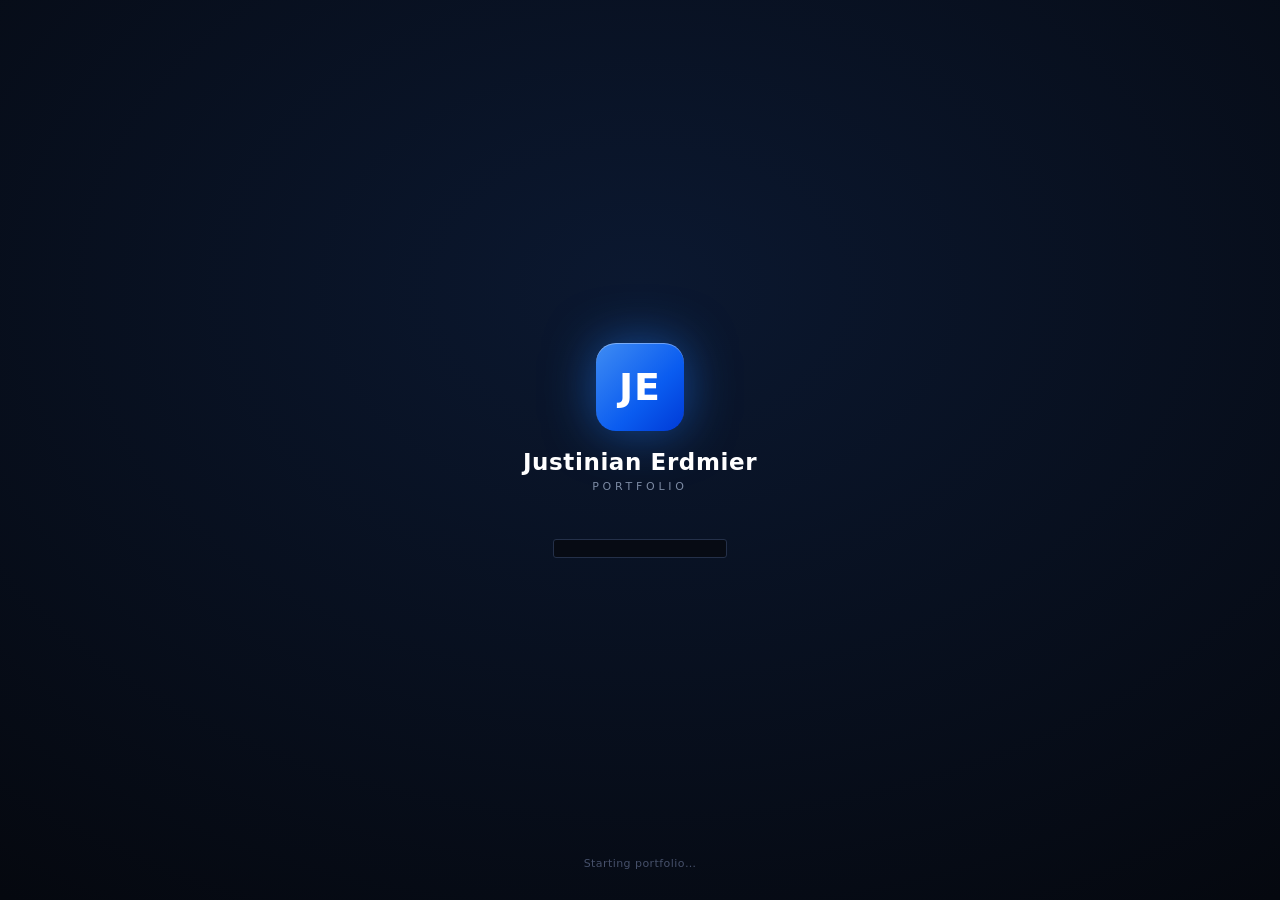
<file: index.html>
<!DOCTYPE html>
<html lang="en">
    <head>
        <meta charset="UTF-8" />
        <meta content="width=device-width, initial-scale=1.0"
              name="viewport" />
        <title>Justinian Erdmier — Software Engineer</title>
        <meta content="Portfolio of Justinian Erdmier, a software engineer specialising in modern .NET — clean architecture, domain-driven design, and data engineering across enterprise environments."
              name="description" />
        <meta content="Justinian Erdmier"
              name="author" />
        <meta content="#0067c0"
              name="theme-color" />
        <!-- Open Graph -->
        <meta content="website"
              property="og:type" />
        <meta content="Justinian Erdmier — Software Engineer"
              property="og:title" />
        <meta content="Software engineer specialising in modern .NET — clean architecture, DDD, and data engineering across enterprise environments."
              property="og:description" />
        <meta content="https://justinianerdmier.github.io/"
              property="og:url" />
        <meta content="https://justinianerdmier.github.io/wwwroot/images/headshot.png"
              property="og:image" />
        <!-- Twitter -->
        <meta content="summary"
              name="twitter:card" />
        <meta content="Justinian Erdmier — Software Engineer"
              name="twitter:title" />
        <meta content="Software engineer specialising in modern .NET — clean architecture, DDD, and data engineering across enterprise environments."
              name="twitter:description" />
        <meta content="https://justinianerdmier.github.io/wwwroot/images/headshot.png"
              name="twitter:image" />
        <!-- Favicon: Fluent-style gradient mark -->
        <link href="data:image/svg+xml,%3Csvg xmlns='http://www.w3.org/2000/svg' viewBox='0 0 32 32'%3E%3Cdefs%3E%3ClinearGradient id='g' x1='0' y1='0' x2='1' y2='1'%3E%3Cstop offset='0' stop-color='%230067c0'/%3E%3Cstop offset='1' stop-color='%23005ba1'/%3E%3C/linearGradient%3E%3C/defs%3E%3Crect width='32' height='32' rx='7' fill='url(%23g)'/%3E%3Ctext x='16' y='22' font-family='Segoe UI,sans-serif' font-size='17' font-weight='700' fill='white' text-anchor='middle'%3EJE%3C/text%3E%3C/svg%3E"
              rel="icon" />
        <link href="wwwroot/css/site.css"
              rel="stylesheet" />
    </head>
    <body>
        <div class="boot"
             id="boot">
            <div class="boot-brand">
                <div class="boot-mark">JE</div>
                <div class="boot-title">
                    <div class="boot-name">Justinian Erdmier</div>
                    <div class="boot-sub">Portfolio</div>
                </div>
            </div>
            <div class="boot-loader"><i></i></div>
            <div class="boot-foot">Starting portfolio…</div>
        </div>
        <script>
            // Skip the boot sequence if it's already played this session (unless the user opted into every-load)
            (function () {
                var b = document.getElementById('boot');
                var always = localStorage.getItem('je-boot-always') === '1';
                var seen = sessionStorage.getItem('je-booted') === '1';
                if (!(always || !seen)) b.hidden = true;
            })();
        </script>
        <script>
            // Apply theme before first paint to avoid a flash
            (function () {
                var saved = localStorage.getItem('je-theme');
                var dark = saved ? saved === 'dark' : (window.matchMedia && window.matchMedia('(prefers-color-scheme: dark)').matches);
                document.body.setAttribute('data-theme', dark ? 'dark' : 'light');
                var a = localStorage.getItem('je-accent');
                if (a && a !== 'blue') document.body.setAttribute('data-accent', a);
            })();
        </script>
        <div class="wallpaper"></div>

        <div class="stage">
            <div class="win">
                <div class="titlebar">
                    <div class="app"><span class="mark"></span> Justinian Erdmier — Portfolio</div>
                    <div class="caption">
                        <button aria-label="Minimize"
                                class="cap"
                                id="capMin">
                            <svg viewBox="0 0 10 10">
                                <line stroke="currentColor"
                                      x1="0"
                                      x2="10"
                                      y1="5"
                                      y2="5" />
                            </svg>
                        </button>
                        <button aria-label="Maximize"
                                class="cap"
                                id="capMax">
                            <svg viewBox="0 0 10 10">
                                <rect fill="none"
                                      height="9"
                                      stroke="currentColor"
                                      width="9"
                                      x="0.5"
                                      y="0.5" />
                            </svg>
                        </button>
                        <button aria-label="Close"
                                class="cap close"
                                id="capClose">
                            <svg viewBox="0 0 10 10">
                                <line stroke="currentColor"
                                      x1="0"
                                      x2="10"
                                      y1="0"
                                      y2="10" />
                                <line stroke="currentColor"
                                      x1="10"
                                      x2="0"
                                      y1="0"
                                      y2="10" />
                            </svg>
                        </button>
                    </div>
                </div>

                <div class="shell">
                    <nav aria-label="Sections"
                         class="nav">
                        <div class="title">Portfolio</div>
                        <button aria-current="true"
                                class="navitem sel"
                                data-go="hero"><span class="gi"><svg fill="none"
                                                                     height="18"
                                                                     stroke="currentColor"
                                                                     stroke-width="1.7"
                                                                     viewBox="0 0 24 24"
                                                                     width="18"><circle cx="12"
                                                                                        cy="8"
                                                                                        r="4" /><path d="M4 21c1-5 15-5 16 0" /></svg></span>About
                        </button>
                        <button class="navitem"
                                data-go="skills"><span class="gi"><svg fill="none"
                                                                       height="18"
                                                                       stroke="currentColor"
                                                                       stroke-width="1.7"
                                                                       viewBox="0 0 24 24"
                                                                       width="18"><path d="M12 2l2.5 6.5L21 9l-5 4.5L17.5 21 12 17l-5.5 4L8 13.5 3 9l6.5-.5z" /></svg></span>Skills
                        </button>
                        <button class="navitem"
                                data-go="experience"><span class="gi"><svg fill="none"
                                                                           height="18"
                                                                           stroke="currentColor"
                                                                           stroke-width="1.7"
                                                                           viewBox="0 0 24 24"
                                                                           width="18"><rect height="13"
                                                                                            rx="2"
                                                                                            width="18"
                                                                                            x="3"
                                                                                            y="7" /><path d="M8 7V5a2 2 0 0 1 2-2h4a2 2 0 0 1 2 2v2" /></svg></span>Experience
                        </button>
                        <button class="navitem"
                                data-go="education"><span class="gi"><svg fill="none"
                                                                          height="18"
                                                                          stroke="currentColor"
                                                                          stroke-width="1.7"
                                                                          viewBox="0 0 24 24"
                                                                          width="18"><path d="M2 8l10-5 10 5-10 5z" /><path d="M6 10.5V15c0 1.5 2.7 3 6 3s6-1.5 6-3v-4.5" /></svg></span>Education
                        </button>
                        <button class="navitem"
                                data-go="projects"><span class="gi"><svg fill="none"
                                                                         height="18"
                                                                         stroke="currentColor"
                                                                         stroke-width="1.7"
                                                                         viewBox="0 0 24 24"
                                                                         width="18"><path d="M3 7h6l2 2h10v9a2 2 0 0 1-2 2H3z" /></svg></span>Projects
                        </button>
                        <button class="navitem"
                                data-go="contact"><span class="gi"><svg fill="none"
                                                                        height="18"
                                                                        stroke="currentColor"
                                                                        stroke-width="1.7"
                                                                        viewBox="0 0 24 24"
                                                                        width="18"><rect height="14"
                                                                                         rx="2"
                                                                                         width="18"
                                                                                         x="3"
                                                                                         y="5" /><path d="M3 7l9 6 9-6" /></svg></span>Contact
                        </button>
                        <div class="spacer"></div>
                        <button aria-pressed="false"
                                class="theme-toggle"
                                id="themeToggle"><span aria-hidden="true"
                                                       class="gi"><svg class="th-moon"
                                                                       fill="none"
                                                                       height="18"
                                                                       stroke="currentColor"
                                                                       stroke-linecap="round"
                                                                       stroke-linejoin="round"
                                                                       stroke-width="1.7"
                                                                       viewBox="0 0 24 24"
                                                                       width="18"><path d="M21 12.79A9 9 0 1 1 11.21 3a7 7 0 0 0 9.79 9.79z" /></svg><svg class="th-sun"
                                                                                                                                                          fill="none"
                                                                                                                                                          height="18"
                                                                                                                                                          stroke="currentColor"
                                                                                                                                                          stroke-linecap="round"
                                                                                                                                                          stroke-linejoin="round"
                                                                                                                                                          stroke-width="1.7"
                                                                                                                                                          viewBox="0 0 24 24"
                                                                                                                                                          width="18"><circle cx="12"
                                                                                                                                                                             cy="12"
                                                                                                                                                                             r="5" /><line x1="12"
                                                                                                                                                                                           x2="12"
                                                                                                                                                                                           y1="1"
                                                                                                                                                                                           y2="3" /><line x1="12"
                                                                                                                                                                                                          x2="12"
                                                                                                                                                                                                          y1="21"
                                                                                                                                                                                                          y2="23" /><line x1="4.22"
                                                                                                                                                                                                                          x2="5.64"
                                                                                                                                                                                                                          y1="4.22"
                                                                                                                                                                                                                          y2="5.64" /><line x1="18.36"
                                                                                                                                                                                                                                            x2="19.78"
                                                                                                                                                                                                                                            y1="18.36"
                                                                                                                                                                                                                                            y2="19.78" /><line x1="1"
                                                                                                                                                                                                                                                               x2="3"
                                                                                                                                                                                                                                                               y1="12"
                                                                                                                                                                                                                                                               y2="12" /><line x1="21"
                                                                                                                                                                                                                                                                               x2="23"
                                                                                                                                                                                                                                                                               y1="12"
                                                                                                                                                                                                                                                                               y2="12" /><line x1="4.22"
                                                                                                                                                                                                                                                                                               x2="5.64"
                                                                                                                                                                                                                                                                                               y1="19.78"
                                                                                                                                                                                                                                                                                               y2="18.36" /><line x1="18.36"
                                                                                                                                                                                                                                                                                                                  x2="19.78"
                                                                                                                                                                                                                                                                                                                  y1="5.64"
                                                                                                                                                                                                                                                                                                                  y2="4.22" /></svg></span><span aria-hidden="true"
                                                                                                                                                                                                                                                                                                                                                 class="switch"></span><span id="themeLabel">Dark mode</span>
                        </button>
                    </nav>

                    <div class="content"
                         id="content">
                        <section class="pane active"
                                 data-screen-label="About"
                                 id="hero">
                            <h2 class="pane-title">Hello, I'm Justinian</h2>
                            <div class="crumb">Building resilient .NET systems across enterprise environments</div>
                            <div class="hero">
                                <div class="avatar"><img alt="Justinian Erdmier"
                                                         src="wwwroot/images/headshot.png" /></div>
                                <div class="htext">
                                    <h1>About Me</h1>
                                    <div class="role"><span class="pip"></span> Software Engineer · Web &amp; .NET</div>
                                    <p>I'm a software engineer specialising in modern .NET — building resilient, maintainable systems with clean architecture, domain-driven design,
                                       and a strong data foundation.</p>
                                    <p>Since 2021, I've delivered production-grade solutions across enterprise environments, from high-performance Blazor applications to
                                       data-intensive ETL pipelines and Snowflake-backed analytics.</p>
                                    <p>My strongest tools are C# and .NET, but I'm comfortable working across the stack and adapting to the technologies that best serve the
                                       problem.</p>
                                    <div class="cta">
                                        <a class="btn primary"
                                           href="wwwroot/documents/Justinian Erdmier Resume for Mid-Sr Full Stack Engineer.pdf"
                                           rel="noopener noreferrer"
                                           target="_blank">
                                            <svg fill="none"
                                                 height="15"
                                                 stroke="currentColor"
                                                 stroke-linecap="round"
                                                 stroke-linejoin="round"
                                                 stroke-width="1.9"
                                                 viewBox="0 0 24 24"
                                                 width="15">
                                                <path d="M12 3v12m0 0l-4-4m4 4l4-4" />
                                                <path d="M4 17v2a2 2 0 0 0 2 2h12a2 2 0 0 0 2-2v-2" />
                                            </svg>
                                            Résumé</a>
                                        <a class="btn"
                                           data-go="projects"
                                           href="#projects">View projects</a>
                                        <a class="btn"
                                           data-go="contact"
                                           href="#contact">Get in touch</a>
                                    </div>
                                </div>
                            </div>
                            <div class="statstrip">
                                <div class="stat">
                                    <div class="n">5</div>
                                    <div class="l">Years building for the web</div>
                                </div>
                                <div class="stat">
                                    <div class="n">3</div>
                                    <div class="l">Companies shipped for</div>
                                </div>
                                <div class="stat">
                                    <div class="n">100K<span class="u">+</span></div>
                                    <div class="l">Users reached</div>
                                </div>
                                <div class="stat">
                                    <div class="n">80<span class="u">%</span></div>
                                    <div class="l">Faster data transfer</div>
                                </div>
                            </div>
                        </section>

                        <section class="pane"
                                 data-screen-label="Skills"
                                 id="skills">
                            <h2 class="pane-title">Skills &amp; Expertise</h2>
                            <div class="crumb">Engineering across business systems and data</div>
                            <div class="cardrow">
                                <div class="card">
                                    <h3><span class="gi"><svg fill="none"
                                                              height="18"
                                                              stroke="currentColor"
                                                              stroke-width="1.8"
                                                              viewBox="0 0 24 24"
                                                              width="18"><path d="M16 18l6-6-6-6M8 6l-6 6 6 6" /></svg></span> Core .NET Stack
                                    </h3>
                                    <p style="margin:0 0 12px; font-size:13px; color:var(--text-2); line-height:1.6;">I work daily across the modern .NET ecosystem, with deep
                                                                                                                      experience in Blazor, ASP.NET Core, and data-driven
                                                                                                                      architectures.</p>
                                    <div class="sk-list">
                                        <div class="sk-row">
                                            <span class="sk-name">C#</span>
                                            <span class="sk-meta"><span class="sk-yrs">5 yrs · daily</span><span class="sk-tier t-expert">Expert</span></span>
                                        </div>
                                        <div class="sk-row">
                                            <span class="sk-name">ASP.NET Core</span>
                                            <span class="sk-meta"><span class="sk-yrs">5 yrs · daily</span><span class="sk-tier t-expert">Expert</span></span>
                                        </div>
                                        <div class="sk-row">
                                            <span class="sk-name">Blazor</span>
                                            <span class="sk-meta"><span class="sk-yrs">5 yrs · daily</span><span class="sk-tier t-sme">SME</span></span>
                                        </div>
                                        <div class="sk-row">
                                            <span class="sk-name">EF Core</span>
                                            <span class="sk-meta"><span class="sk-yrs">4 yrs · regular</span><span class="sk-tier t-adv">Advanced</span></span>
                                        </div>
                                        <div class="sk-row">
                                            <span class="sk-name">Unit Testing</span>
                                            <span class="sk-meta"><span class="sk-yrs">4 yrs · regular</span><span class="sk-tier t-adv">Advanced</span></span>
                                        </div>
                                    </div>
                                    <div class="sk-legend">
                                        <span><b>SME</b> — go-to person, set the standards</span>
                                        <span><b>Expert</b> — production-grade, unsupervised</span>
                                        <span><b>Advanced</b> — confident across most tasks</span>
                                    </div>
                                </div>
                                <div class="card">
                                    <h3><span class="gi"><svg fill="none"
                                                              height="18"
                                                              stroke="currentColor"
                                                              stroke-width="1.8"
                                                              viewBox="0 0 24 24"
                                                              width="18"><ellipse cx="12"
                                                                                  cy="5"
                                                                                  rx="8"
                                                                                  ry="3" /><path d="M4 5v14c0 1.7 3.6 3 8 3s8-1.3 8-3V5M4 12c0 1.7 3.6 3 8 3s8-1.3 8-3" /></svg></span>
                                        Foundations &amp; Data
                                    </h3>
                                    <p style="margin:0 0 4px; font-size:13px; color:var(--text-2); line-height:1.6;">Beyond the app layer, I work across the data side of business
                                                                                                                     and enterprise systems — modeling relational schemas, shaping
                                                                                                                     ETL/ELT flows, and keeping pipelines reliable and auditable.
                                                                                                                     .NET is my preferred toolkit, but the focus is always solving
                                                                                                                     the business problem, whatever the stack.</p>
                                    <div class="chips">
                                        <span class="chip">Clean Architecture</span>
                                        <span class="chip">Domain-Driven Design</span>
                                        <span class="chip">SQL Server</span>
                                        <span class="chip">T-SQL</span>
                                        <span class="chip">Snowflake</span>
                                        <span class="chip">Data Engineering</span>
                                        <span class="chip">Data Warehousing</span>
                                        <span class="chip">ETL / ELT</span>
                                        <span class="chip">Azure</span>
                                        <span class="chip">AWS</span>
                                        <span class="chip">.NET Aspire</span>
                                        <span class="chip">CQRS</span>
                                        <span class="chip">Microservices</span>
                                    </div>
                                    <p class="note">Also experienced with JavaScript/TypeScript, Python for data workflows, and cloud-native tooling across Azure and AWS.</p>
                                </div>
                            </div>
                            <div class="card"
                                 style="margin-top:16px;">
                                <h3><span class="gi"><svg fill="none"
                                                          height="18"
                                                          stroke="currentColor"
                                                          stroke-width="1.8"
                                                          viewBox="0 0 24 24"
                                                          width="18"><path d="M16 21v-2a4 4 0 0 0-4-4H6a4 4 0 0 0-4 4v2" /><circle cx="9"
                                                                                                                                   cy="7"
                                                                                                                                   r="4" /><path d="M22 21v-2a4 4 0 0 0-3-3.87M16 3.13a4 4 0 0 1 0 7.75" /></svg></span>
                                    How I Work
                                </h3>
                                <div class="chips">
                                    <span class="chip">Scrum / Agile</span>
                                    <span class="chip">Code Review &amp; Standards</span>
                                    <span class="chip">Stakeholder Communication</span>
                                </div>
                            </div>
                        </section>

                        <section class="pane"
                                 data-screen-label="Experience"
                                 id="experience">
                            <h2 class="pane-title">Experience</h2>
                            <div class="crumb">Professional software engineering roles</div>
                            <p class="tl-intro">This timeline highlights only my professional experience as a software engineer. For my full experience history, please see my
                                <a href="https://www.linkedin.com/in/justinian-erdmier/details/experience/"
                                   rel="noopener"
                                   target="_blank">LinkedIn profile</a>.</p>
                            <div class="timeline">
                                <div class="tl-item left"><span class="tl-dot"></span>
                                    <div class="tl-card">
                                        <span class="tl-date">Jul 2025 – Jan 2026</span>
                                        <h4>Software Engineer &amp; Data Analyst</h4>
                                        <div class="org">OneMain Financial · Evansville, IN</div>
                                        <ul>
                                            <li>Built the Law Coding Dev Portal end-to-end as principal architect, giving the law coding team a unified, authoritative platform for
                                                law grid management and mainframe publication.
                                            </li>
                                            <li>Drove enterprise reporting and cross-departmental analytics by engineering advanced SQL solutions across Snowflake, SQL Server, and
                                                IBM Mainframe.
                                            </li>
                                            <li>Replaced error-prone Excel-based workflows with purpose-built .NET automation tools, eliminating manual errors across two
                                                business-critical processes.
                                            </li>
                                        </ul>
                                        <button class="tl-btn"
                                                data-key="one_main"
                                                data-modal="exp"
                                                data-sub="OneMain Financial · Jul 2025 – Jan 2026"
                                                data-title="Software Engineer &amp; Data Analyst">View full description →
                                        </button>
                                    </div>
                                </div>
                                <div class="tl-item right"><span class="tl-dot"></span>
                                    <div class="tl-card">
                                        <span class="tl-date">May 2023 – May 2025</span>
                                        <h4>Software Engineer</h4>
                                        <div class="org">Toyota Motor North America (via Work4ce) · Georgetown, KY</div>
                                        <ul>
                                            <li>Shaped the architecture and implementation of a mission-critical Blazor application serving hundreds of thousands of TMNA employees
                                                and contractors, acting as the team's primary Blazor subject matter expert.
                                            </li>
                                            <li>Improved codebase maintainability and testability by migrating a legacy JavaScript/MVC stack to Blazor WebAssembly and ASP.NET Core,
                                                adopting CQRS to remove monolithic service classes.
                                            </li>
                                            <li>Reduced factory-floor inspection data transfer times by over 80% — from 3+ minutes to 15–30 seconds — by implementing offline-first
                                                IndexedDB support for low-connectivity environments.
                                            </li>
                                        </ul>
                                        <button class="tl-btn"
                                                data-key="toyota"
                                                data-modal="exp"
                                                data-sub="Toyota Motor North America (via Work4ce) · May 2023 – May 2025"
                                                data-title="Software Engineer">View full description →
                                        </button>
                                    </div>
                                </div>
                                <div class="tl-item left"><span class="tl-dot"></span>
                                    <div class="tl-card">
                                        <span class="tl-date">Oct 2021 – Jan 2023</span>
                                        <h4>Software Engineer</h4>
                                        <div class="org">Lieberman Technologies · Evansville, IN</div>
                                        <ul>
                                            <li>Eliminated systemic technical debt by authoring a custom PHP micro-framework modelled on ASP.NET Core and clean architecture,
                                                replacing a fragmented legacy codebase across multiple client projects.
                                            </li>
                                            <li>Delivered an in-house business management application that increased lead-to-customer conversion by approximately 15% within the
                                                first three months of adoption.
                                            </li>
                                            <li>Expanded the company's technology stack by building production-grade C# and .NET solutions, establishing a scalable foundation
                                                beyond its decade-long PHP-centric environment.
                                            </li>
                                        </ul>
                                        <button class="tl-btn"
                                                data-key="lieberman"
                                                data-modal="exp"
                                                data-sub="Lieberman Technologies · Oct 2021 – Jan 2023"
                                                data-title="Software Engineer">View full description →
                                        </button>
                                    </div>
                                </div>
                            </div>
                        </section>

                        <section class="pane"
                                 data-screen-label="Education"
                                 id="education">
                            <h2 class="pane-title">Education &amp; Certifications</h2>
                            <div class="crumb">Where it started — and the credentials along the way</div>
                            <div class="eduwrap">
                                <div class="edu-card">
                                    <h3><span class="gi"><svg fill="none"
                                                              height="18"
                                                              stroke="currentColor"
                                                              stroke-width="1.8"
                                                              viewBox="0 0 24 24"
                                                              width="18"><path d="M2 8l10-5 10 5-10 5z" /><path d="M6 10.5V15c0 1.5 2.7 3 6 3s6-1.5 6-3v-4.5" /></svg></span>
                                        Education
                                    </h3>
                                    <div class="edu-item">
                                        <span class="edu-ic"><svg fill="none"
                                                                  height="18"
                                                                  stroke="currentColor"
                                                                  stroke-width="1.8"
                                                                  viewBox="0 0 24 24"
                                                                  width="18"><path d="M2 8l10-5 10 5-10 5z" /><path d="M6 10.5V15c0 1.5 2.7 3 6 3s6-1.5 6-3v-4.5" /></svg></span>
                                        <div>
                                            <div class="ti">Immersive Software Development Program</div>
                                            <div class="su">Eleven Fifty Academy · Indianapolis, IN · Mar – May 2021</div>
                                            <div class="ds">Immersive, industry-guided curriculum with real-world, project-based learning and 500+ logged coding hours.</div>
                                        </div>
                                    </div>
                                    <div class="edu-item">
                                        <span class="edu-ic"><svg fill="none"
                                                                  height="18"
                                                                  stroke="currentColor"
                                                                  stroke-width="1.8"
                                                                  viewBox="0 0 24 24"
                                                                  width="18"><circle cx="12"
                                                                                     cy="12"
                                                                                     r="9" /><path d="M12 7v5l3 2" /></svg></span>
                                        <div>
                                            <div class="ti">Atlas Project — Continuing Education Internship</div>
                                            <div class="su">Eleven Fifty Academy · Indianapolis, IN · Aug – Oct 2021</div>
                                            <div class="ds">Post-graduation program with mentorship from volunteers across Indiana's tech leadership.</div>
                                        </div>
                                    </div>
                                </div>
                                <div class="edu-card">
                                    <h3><span class="gi"><svg fill="none"
                                                              height="18"
                                                              stroke="currentColor"
                                                              stroke-width="1.8"
                                                              viewBox="0 0 24 24"
                                                              width="18"><circle cx="12"
                                                                                 cy="9"
                                                                                 r="6" /><path d="M8.5 14l-1.5 7 5-3 5 3-1.5-7" /></svg></span> Certifications
                                    </h3>
                                    <div class="cert-item">
                                        <span class="edu-ic"><svg fill="none"
                                                                  height="18"
                                                                  stroke="currentColor"
                                                                  stroke-width="1.8"
                                                                  viewBox="0 0 24 24"
                                                                  width="18"><circle cx="12"
                                                                                     cy="9"
                                                                                     r="6" /><path d="M8.5 14l-1.5 7 5-3 5 3-1.5-7" /></svg></span>
                                        <div class="cert-body">
                                            <div class="ti">Unit Testing for C# Developers</div>
                                            <div class="su">Dometrain · Issued Jun 2025</div>
                                            <div class="cert-actions">
                                                <a class="cert-btn primary"
                                                   href="https://dometrain.com/certificate/WL3eyjgy76hhP6/"
                                                   rel="noopener"
                                                   target="_blank">Show credential ↗</a>
                                                <a class="cert-btn"
                                                   href="wwwroot/documents/Unit Testing for C-Sharp Developers - Dometrain.pdf"
                                                   rel="noopener"
                                                   target="_blank">PDF ↗</a>
                                            </div>
                                        </div>
                                    </div>
                                    <div class="cert-item">
                                        <span class="edu-ic"><svg fill="none"
                                                                  height="18"
                                                                  stroke="currentColor"
                                                                  stroke-width="1.8"
                                                                  viewBox="0 0 24 24"
                                                                  width="18"><circle cx="12"
                                                                                     cy="9"
                                                                                     r="6" /><path d="M8.5 14l-1.5 7 5-3 5 3-1.5-7" /></svg></span>
                                        <div class="cert-body">
                                            <div class="ti">Codecademy</div>
                                            <div class="su">Issued Oct 2021</div>
                                            <div class="cert-actions">
                                                <a class="cert-btn"
                                                   href="https://www.codecademy.com/profiles/JustinianErdmier/certificates/042a4e5884e3eb6ea1f2a12be6abb851"
                                                   rel="noopener"
                                                   target="_blank">SQL ↗</a>
                                                <a class="cert-btn"
                                                   href="wwwroot/documents/Learn SQL Course - Codecademy.pdf"
                                                   rel="noopener"
                                                   target="_blank">SQL PDF ↗</a>
                                                <a class="cert-btn"
                                                   href="https://www.codecademy.com/profiles/JustinianErdmier/certificates/d24ce3aa4ed99ac04afffec4a78e2e44"
                                                   rel="noopener"
                                                   target="_blank">PHP ↗</a>
                                                <a class="cert-btn"
                                                   href="wwwroot/documents/Learn PHP Course - Codecademy.pdf"
                                                   rel="noopener"
                                                   target="_blank">PHP PDF ↗</a>
                                            </div>
                                        </div>
                                    </div>
                                    <div class="cert-item">
                                        <span class="edu-ic"><svg fill="none"
                                                                  height="18"
                                                                  stroke="currentColor"
                                                                  stroke-width="1.8"
                                                                  viewBox="0 0 24 24"
                                                                  width="18"><circle cx="12"
                                                                                     cy="9"
                                                                                     r="6" /><path d="M8.5 14l-1.5 7 5-3 5 3-1.5-7" /></svg></span>
                                        <div class="cert-body">
                                            <div class="ti">Software Development Red Badge</div>
                                            <div class="su">Blaizing Academy (Eleven Fifty Academy) · Issued May 2021</div>
                                            <div class="cert-actions">
                                                <a class="cert-btn primary"
                                                   href="https://www.credly.com/badges/4029b5d0-04a8-49dd-9564-f9a4f53c5b35"
                                                   rel="noopener"
                                                   target="_blank">Show credential ↗</a>
                                            </div>
                                        </div>
                                    </div>
                                    <div class="cert-note"><a href="https://www.linkedin.com/in/justinian-erdmier/details/certifications/"
                                                              rel="noopener"
                                                              target="_blank">View all certifications on LinkedIn →</a></div>
                                </div>
                            </div>
                        </section>

                        <section class="pane"
                                 data-screen-label="Projects"
                                 id="projects">
                            <h2 class="pane-title">Projects</h2>
                            <div class="crumb">Personal projects — where I explore beyond the day job</div>
                            <div class="projects">
                                <button class="proj p1"
                                        data-href="https://github.com/JustinianErdmier/Erdmier.ZooTycoonLauncher"
                                        data-key="zoo"
                                        data-modal="proj">
                                    <div class="top">
                                        <svg fill="none"
                                             stroke="#7e57c2"
                                             stroke-linecap="round"
                                             stroke-linejoin="round"
                                             stroke-width="1.8"
                                             viewBox="0 0 24 24">
                                            <rect height="10"
                                                  rx="5"
                                                  width="20"
                                                  x="2"
                                                  y="7" />
                                            <path d="M6.5 10.5v3M5 12h3" />
                                            <circle cx="15.5"
                                                    cy="11"
                                                    r="1" />
                                            <circle cx="18.5"
                                                    cy="13.5"
                                                    r="1" />
                                        </svg>
                                    </div>
                                    <div class="pad">
                                        <h4>Zoo Tycoon Nexus</h4>
                                        <div class="meta">Windows Desktop Launcher · Avalonia</div>
                                        <p>Native launcher for Zoo Tycoon (2001). Discovers and manages multiple installs, edits every <code>zoo.ini</code> setting with full
                                           SQLite-backed version history, and launches in one click.</p>
                                        <div class="tags"><span class="t">.NET 10</span><span class="t">Avalonia</span><span class="t">EF Core / SQLite</span></div>
                                        <div class="open">View details →</div>
                                    </div>
                                </button>
                                <button class="proj p2"
                                        data-href="https://github.com/JustinianErdmier/Erdmier.DomainCore"
                                        data-key="domain_core"
                                        data-modal="proj">
                                    <div class="top">
                                        <svg fill="none"
                                             stroke="#2e9e4f"
                                             stroke-linecap="round"
                                             stroke-linejoin="round"
                                             stroke-width="1.8"
                                             viewBox="0 0 24 24">
                                            <path d="M12 2.5l8.5 4.75v9.5L12 21.5l-8.5-4.75v-9.5z" />
                                            <path d="M3.5 7.25L12 12l8.5-4.75M12 12v9.5" />
                                        </svg>
                                    </div>
                                    <div class="pad">
                                        <h4>Domain Core</h4>
                                        <div class="meta">C# Library · NuGet Package</div>
                                        <p>Lightweight DDD building blocks for .NET — base types for entities, aggregate roots &amp; value objects that work with EF Core out of the
                                           box. Published on NuGet, 400+ downloads.</p>
                                        <div class="tags"><span class="t">C#</span><span class="t">DDD</span><span class="t">NuGet</span></div>
                                        <div class="open">View details →</div>
                                    </div>
                                </button>
                                <button class="proj p3"
                                        data-href="https://github.com/JustinianErdmier/Erdmier.Reliquary"
                                        data-key="reliquary"
                                        data-modal="proj">
                                    <div class="top">
                                        <svg fill="none"
                                             stroke="#1f86d8"
                                             stroke-linecap="round"
                                             stroke-linejoin="round"
                                             stroke-width="1.8"
                                             viewBox="0 0 24 24">
                                            <path d="M4 14V6a2 2 0 0 1 2-2h8" />
                                            <rect height="12"
                                                  rx="2"
                                                  width="13"
                                                  x="8"
                                                  y="8" />
                                            <circle cx="12"
                                                    cy="12"
                                                    r="1.2" />
                                            <path d="M8 17l3.5-3 2.5 2 3-2.5L21 17" />
                                        </svg>
                                    </div>
                                    <div class="pad">
                                        <h4>Reliquary</h4>
                                        <div class="meta">Windows Desktop App · Avalonia</div>
                                        <p>Native app for curating, deduplicating &amp; tidying large media collections. Import to staging, clean, then commit into a managed
                                           library — content-hash identity survives cloud-sync moves.</p>
                                        <div class="tags"><span class="t">Avalonia</span><span class="t">Dedup</span><span class="t">EF Core / SQLite</span></div>
                                        <div class="open">View details →</div>
                                    </div>
                                </button>
                            </div>
                        </section>

                        <section class="pane"
                                 data-screen-label="Contact"
                                 id="contact">
                            <h2 class="pane-title">Get in Touch</h2>
                            <div class="crumb">Open to interesting web and .NET work</div>
                            <div class="contact-lead">
                                <p>The fastest way to reach me is email or LinkedIn — I usually reply within a day or two. Whether it's a web engineering role, a .NET project, or
                                   just a good conversation about clean architecture, I'd be glad to hear from you.</p>
                                <span class="avail"><span class="pip"></span> Available for new web &amp; .NET roles · Evansville, IN · open to remote</span>
                            </div>
                            <div class="contact-grid">
                                <a class="cmethod"
                                   href="https://www.linkedin.com/in/justinian-erdmier/"
                                   rel="noopener"
                                   target="_blank">
                                    <span class="ci"
                                          style="background:rgba(10,102,194,.16);"><svg height="20"
                                                                                        viewBox="0 0 24 24"
                                                                                        width="20"><rect fill="#0a66c2"
                                                                                                         height="24"
                                                                                                         rx="4"
                                                                                                         width="24" /><rect fill="#fff"
                                                                                                                            height="11"
                                                                                                                            width="3.2"
                                                                                                                            x="4"
                                                                                                                            y="9" /><circle cx="5.6"
                                                                                                                                            cy="5.5"
                                                                                                                                            fill="#fff"
                                                                                                                                            r="1.9" /><path d="M10 20V9h3v1.6c.6-1 1.8-1.9 3.5-1.9 2.5 0 4 1.6 4 4.6V20h-3.2v-5.3c0-1.4-.5-2.3-1.8-2.3-1 0-1.6.7-1.8 1.4-.1.2-.1.6-.1.9V20z"
                                                                                                                                                            fill="#fff" /></svg></span>
                                    <span><span class="k">LinkedIn</span><br /><span class="v">in/justinian-erdmier</span></span>
                                </a>
                                <a class="cmethod"
                                   href="https://github.com/JustinianErdmier"
                                   rel="noopener"
                                   target="_blank">
                                    <span class="ci"
                                          style="background:rgba(127,127,127,.16);"><svg fill="currentColor"
                                                                                         height="20"
                                                                                         viewBox="0 0 24 24"
                                                                                         width="20"><path d="M12 2a10 10 0 0 0-3.2 19.5c.5.1.7-.2.7-.5v-1.7c-2.8.6-3.4-1.3-3.4-1.3-.5-1.2-1.1-1.5-1.1-1.5-.9-.6.1-.6.1-.6 1 .1 1.5 1 1.5 1 .9 1.5 2.3 1.1 2.9.8.1-.6.3-1.1.6-1.3-2.2-.25-4.6-1.1-4.6-5a4 4 0 0 1 1-2.7c-.1-.3-.4-1.3.1-2.6 0 0 .8-.3 2.7 1a9.4 9.4 0 0 1 5 0c1.9-1.3 2.7-1 2.7-1 .5 1.3.2 2.3.1 2.6a4 4 0 0 1 1 2.7c0 3.9-2.3 4.7-4.6 5 .4.3.7.9.7 1.8v2.6c0 .3.2.6.7.5A10 10 0 0 0 12 2z" /></svg></span>
                                    <span><span class="k">GitHub</span><br /><span class="v">JustinianErdmier</span></span>
                                </a>
                                <a class="cmethod"
                                   href="mailto:justinian.erdmier@outlook.com">
                                    <span class="ci"
                                          style="background:rgba(0,103,192,.14);"><svg fill="none"
                                                                                       height="20"
                                                                                       stroke="var(--accent)"
                                                                                       stroke-width="1.8"
                                                                                       viewBox="0 0 24 24"
                                                                                       width="20"><rect height="14"
                                                                                                        rx="2"
                                                                                                        width="18"
                                                                                                        x="3"
                                                                                                        y="5" /><path d="M3 7l9 6 9-6" /></svg></span>
                                    <span><span class="k">Email</span><br /><span class="v">justinian.erdmier@outlook.com</span></span>
                                </a>
                                <a class="cmethod"
                                   href="wwwroot/documents/Justinian Erdmier Resume for Mid-Sr Full Stack Engineer.pdf"
                                   rel="noopener noreferrer"
                                   target="_blank">
                                    <span class="ci"
                                          style="background:rgba(0,103,192,.14);"><svg fill="none"
                                                                                       height="20"
                                                                                       stroke="var(--accent)"
                                                                                       stroke-linecap="round"
                                                                                       stroke-linejoin="round"
                                                                                       stroke-width="1.7"
                                                                                       viewBox="0 0 24 24"
                                                                                       width="20"><path d="M6 2h9l5 5v13a2 2 0 0 1-2 2H6a2 2 0 0 1-2-2V4a2 2 0 0 1 2-2z" /><path d="M14 2v6h6M8 13h8M8 17h5" /></svg></span>
                                    <span><span class="k">Résumé</span><br /><span class="v">View the full résumé ↗</span></span>
                                </a>
                            </div>
                            <p class="contact-note">Prefer something formal? My résumé lists every role, certification, and the full tech stack — or connect on LinkedIn for the
                                                    complete history.</p>
                        </section>
                    </div>
                </div>
            </div>
        </div>

        <div class="modal-overlay"
             id="detailModal">
            <div aria-labelledby="detailModalTitle"
                 aria-modal="true"
                 class="modal"
                 role="dialog">
                <div class="modal-head">
                    <div style="flex:1;">
                        <h3 id="detailModalTitle">Details</h3>
                        <div class="ms"
                             id="detailModalSub"></div>
                    </div>
                    <button aria-label="Close dialog"
                            class="modal-close"
                            id="detailModalClose">✕
                    </button>
                </div>
                <div class="modal-body"
                     id="detailModalBody"></div>
            </div>
        </div>

        <div aria-label="Start"
             class="startmenu"
             id="startMenu"
             role="menu">
            <div class="sm-eyebrow">Jump to</div>
            <div class="sm-grid">
                <button class="sm-tile"
                        data-go="hero"><span class="gi"><svg fill="none"
                                                             height="20"
                                                             stroke="currentColor"
                                                             stroke-width="1.7"
                                                             viewBox="0 0 24 24"
                                                             width="20"><circle cx="12"
                                                                                cy="8"
                                                                                r="4" /><path d="M4 21c1-5 15-5 16 0" /></svg></span><span class="tl">About</span><span class="ds">Who I am</span>
                </button>
                <button class="sm-tile"
                        data-go="skills"><span class="gi"><svg fill="none"
                                                               height="20"
                                                               stroke="currentColor"
                                                               stroke-width="1.7"
                                                               viewBox="0 0 24 24"
                                                               width="20"><path d="M12 2l2.5 6.5L21 9l-5 4.5L17.5 21 12 17l-5.5 4L8 13.5 3 9l6.5-.5z" /></svg></span><span class="tl">Skills</span><span class="ds">Stack &amp; expertise</span>
                </button>
                <button class="sm-tile"
                        data-go="experience"><span class="gi"><svg fill="none"
                                                                   height="20"
                                                                   stroke="currentColor"
                                                                   stroke-width="1.7"
                                                                   viewBox="0 0 24 24"
                                                                   width="20"><rect height="13"
                                                                                    rx="2"
                                                                                    width="18"
                                                                                    x="3"
                                                                                    y="7" /><path d="M8 7V5a2 2 0 0 1 2-2h4a2 2 0 0 1 2 2v2" /></svg></span><span class="tl">Experience</span><span class="ds">Where I've worked</span>
                </button>
                <button class="sm-tile"
                        data-go="education"><span class="gi"><svg fill="none"
                                                                  height="20"
                                                                  stroke="currentColor"
                                                                  stroke-width="1.7"
                                                                  viewBox="0 0 24 24"
                                                                  width="20"><path d="M2 8l10-5 10 5-10 5z" /><path d="M6 10.5V15c0 1.5 2.7 3 6 3s6-1.5 6-3v-4.5" /></svg></span><span class="tl">Education</span><span class="ds">&amp; certifications</span>
                </button>
                <button class="sm-tile"
                        data-go="projects"><span class="gi"><svg fill="none"
                                                                 height="20"
                                                                 stroke="currentColor"
                                                                 stroke-width="1.7"
                                                                 viewBox="0 0 24 24"
                                                                 width="20"><path d="M3 7h6l2 2h10v9a2 2 0 0 1-2 2H3z" /></svg></span><span class="tl">Projects</span><span class="ds">What I build</span>
                </button>
                <button class="sm-tile"
                        data-go="contact"><span class="gi"><svg fill="none"
                                                                height="20"
                                                                stroke="currentColor"
                                                                stroke-width="1.7"
                                                                viewBox="0 0 24 24"
                                                                width="20"><rect height="14"
                                                                                 rx="2"
                                                                                 width="18"
                                                                                 x="3"
                                                                                 y="5" /><path d="M3 7l9 6 9-6" /></svg></span><span class="tl">Contact</span><span class="ds">Get in touch</span>
                </button>
            </div>
            <div class="sm-foot">
                <img alt="Justinian Erdmier"
                     class="av"
                     src="wwwroot/images/headshot.png" />
                <div class="who">
                    <div class="nm">Justinian Erdmier</div>
                    <div class="rl">Software Engineer · Web &amp; .NET</div>
                </div>
                <a class="pwr"
                   href="wwwroot/documents/Justinian Erdmier Resume for Mid-Sr Full Stack Engineer.pdf"
                   rel="noopener noreferrer"
                   target="_blank">
                    <svg fill="none"
                         height="14"
                         stroke="currentColor"
                         stroke-linecap="round"
                         stroke-linejoin="round"
                         stroke-width="1.8"
                         viewBox="0 0 24 24"
                         width="14">
                        <path d="M12 3v12m0 0l-4-4m4 4l4-4" />
                        <path d="M4 17v2a2 2 0 0 0 2 2h12a2 2 0 0 0 2-2v-2" />
                    </svg>
                    Résumé</a>
            </div>
        </div>

        <div aria-label="Taskbar"
             class="taskbar"
             role="toolbar">
            <div class="tb-center">
                <button aria-label="Start"
                        class="tb-btn"
                        data-tip="Start"
                        id="tbStart">
                    <svg fill="currentColor"
                         viewBox="0 0 24 24">
                        <rect height="8"
                              rx="1"
                              width="8"
                              x="3"
                              y="3" />
                        <rect height="8"
                              rx="1"
                              width="8"
                              x="13"
                              y="3" />
                        <rect height="8"
                              rx="1"
                              width="8"
                              x="3"
                              y="13" />
                        <rect height="8"
                              rx="1"
                              width="8"
                              x="13"
                              y="13" />
                    </svg>
                </button>
                <span class="tb-sep"></span>
                <button aria-label="Portfolio window"
                        class="tb-btn active"
                        data-tip="Portfolio"
                        id="tbApp"><span class="tb-mark">JE</span></button>
                <a aria-label="Open résumé"
                   class="tb-btn"
                   data-tip="Résumé"
                   href="wwwroot/documents/Justinian Erdmier Resume for Mid-Sr Full Stack Engineer.pdf"
                   rel="noopener noreferrer"
                   target="_blank">
                    <svg fill="none"
                         stroke="currentColor"
                         stroke-linecap="round"
                         stroke-linejoin="round"
                         stroke-width="1.7"
                         viewBox="0 0 24 24">
                        <path d="M6 2h9l5 5v13a2 2 0 0 1-2 2H6a2 2 0 0 1-2-2V4a2 2 0 0 1 2-2z" />
                        <path d="M14 2v6h6M8 13h8M8 17h5" />
                    </svg>
                </a>
                <a aria-label="GitHub"
                   class="tb-btn"
                   data-tip="GitHub"
                   href="https://github.com/JustinianErdmier"
                   rel="noopener"
                   target="_blank">
                    <svg fill="currentColor"
                         viewBox="0 0 24 24">
                        <path d="M12 2a10 10 0 0 0-3.2 19.5c.5.1.7-.2.7-.5v-1.7c-2.8.6-3.4-1.3-3.4-1.3-.5-1.2-1.1-1.5-1.1-1.5-.9-.6.1-.6.1-.6 1 .1 1.5 1 1.5 1 .9 1.5 2.3 1.1 2.9.8.1-.6.3-1.1.6-1.3-2.2-.25-4.6-1.1-4.6-5a4 4 0 0 1 1-2.7c-.1-.3-.4-1.3.1-2.6 0 0 .8-.3 2.7 1a9.4 9.4 0 0 1 5 0c1.9-1.3 2.7-1 2.7-1 .5 1.3.2 2.3.1 2.6a4 4 0 0 1 1 2.7c0 3.9-2.3 4.7-4.6 5 .4.3.7.9.7 1.8v2.6c0 .3.2.6.7.5A10 10 0 0 0 12 2z" />
                    </svg>
                </a>
                <a aria-label="LinkedIn"
                   class="tb-btn"
                   data-tip="LinkedIn"
                   href="https://www.linkedin.com/in/justinian-erdmier/"
                   rel="noopener"
                   target="_blank">
                    <svg fill="currentColor"
                         viewBox="0 0 24 24">
                        <rect height="11"
                              width="3.2"
                              x="3"
                              y="9" />
                        <circle cx="4.6"
                                cy="5.5"
                                r="1.9" />
                        <path d="M9 20V9h3v1.6c.6-1 1.8-1.9 3.5-1.9 2.5 0 4 1.6 4 4.6V20h-3.2v-5.3c0-1.4-.5-2.3-1.8-2.3-1 0-1.6.7-1.8 1.4-.1.2-.1.6-.1.9V20z" />
                    </svg>
                </a>
                <a aria-label="Email"
                   class="tb-btn"
                   data-tip="Email"
                   href="mailto:justinian.erdmier@outlook.com">
                    <svg fill="none"
                         stroke="currentColor"
                         stroke-width="1.7"
                         viewBox="0 0 24 24">
                        <rect height="14"
                              rx="2"
                              width="18"
                              x="3"
                              y="5" />
                        <path d="M3 7l9 6 9-6" />
                    </svg>
                </a>
            </div>
            <div aria-label="Clock"
                 class="tb-clock"
                 id="tbClock">
                <span class="t"
                      id="clockTime">--:--</span>
                <span class="d"
                      id="clockDate">———</span>
            </div>
        </div>

        <div aria-live="polite"
             class="toast"
             id="toast"
             role="status">
            <span class="ti"><svg fill="none"
                                  height="20"
                                  stroke="currentColor"
                                  stroke-width="1.8"
                                  viewBox="0 0 24 24"
                                  width="20"><circle cx="12"
                                                     cy="12"
                                                     r="9" /><path d="M9 12l2 2 4-4" /></svg></span>
            <span id="toastMsg"></span>
        </div>
        <script src="wwwroot/js/site.js"></script>
    </body>
</html>
</file>
<file: wwwroot/css/site.css>
:root {
    --accent:        #0067c0;
    --bg:            #eef1f6;
    --card:          rgba(255, 255, 255, .65);
    --mica:          rgba(243, 246, 251, .72);
    --radius:        8px;
    --shadow:        0 16px 48px rgba(0, 0, 0, .16);
    --stroke:        rgba(0, 0, 0, .07);
    --text:          #1b1b1b;
    --accent-2:      #005ba1;
    --text-2:        #5c5c5c;
    --text-3:        #8a8a8a;
    --nav-sel:       color-mix(in srgb, var(--accent) 11%, transparent);
    --card-solid:    #ffffff;
    --stroke-strong: rgba(0, 0, 0, .12);
}

[data-theme="dark"] {
    --accent:        #60cdff;
    --bg:            #1c1f24;
    --card:          rgba(255, 255, 255, .045);
    --mica:          rgba(32, 34, 38, .72);
    --shadow:        0 16px 48px rgba(0, 0, 0, .5);
    --stroke:        rgba(255, 255, 255, .07);
    --text:          #ffffff;
    --accent-2:      #4cc2ff;
    --text-2:        #c8c8c8;
    --text-3:        #9a9a9a;
    --nav-sel:       color-mix(in srgb, var(--accent) 14%, transparent);
    --card-solid:    #2a2d31;
    --stroke-strong: rgba(255, 255, 255, .12);
}

* {
    box-sizing: border-box;
}

html, body {
    height: 100%;
    margin: 0;
}

body {
    background:  var(--bg);
    color:       var(--text);
    font-family: "Segoe UI Variable", "Segoe UI", system-ui, -apple-system, sans-serif;
    overflow:    hidden;
    transition:  background .4s ease;
}

/* Mica wallpaper bloom */
.wallpaper {
    inset:    0;
    overflow: hidden;
    position: fixed;
    z-index:  0;
}

.wallpaper::before {
    background: radial-gradient(40% 50% at 22% 18%, rgba(0, 103, 192, .30), transparent 60%),
                radial-gradient(45% 55% at 82% 30%, rgba(140, 90, 220, .28), transparent 62%),
                radial-gradient(50% 60% at 60% 92%, rgba(0, 160, 180, .26), transparent 60%);
    content:    "";
    filter:     saturate(1.1);
    inset:      -20%;
    position:   absolute;
}

[data-theme="dark"] .wallpaper::before {
    opacity: .55;
}

.stage {
    align-items:     center;
    display:         flex;
    height:          100%;
    justify-content: center;
    padding:         22px 22px 74px;
    position:        relative;
    z-index:         1;
}

.win {
    -webkit-backdrop-filter: blur(40px) saturate(1.4);
    backdrop-filter:         blur(40px) saturate(1.4);
    background:              var(--mica);
    border:                  1px solid var(--stroke-strong);
    border-radius:           12px;
    box-shadow:              var(--shadow);
    display:                 flex;
    flex-direction:          column;
    height:                  min(740px, calc(100vh - 96px));
    overflow:                hidden;
    transform-origin:        center bottom;
    transition:              width .28s cubic-bezier(.2, .9, .3, 1), height .28s cubic-bezier(.2, .9, .3, 1),
                             border-radius .28s ease, transform .26s cubic-bezier(.4, 0, .2, 1), opacity .26s ease;
    width:                   min(1080px, 96vw);
}

.win.maximized {
    border-radius: 8px;
    height:        calc(100vh - 96px);
    width:         calc(100vw - 20px);
}

.win.minimized {
    opacity:        0;
    pointer-events: none;
    transform:      translateY(70vh) scale(.04);
}

/* title bar */
.titlebar {
    align-items:        center;
    -webkit-app-region: drag;
    display:            flex;
    flex:               0 0 auto;
    gap:                10px;
    height:             40px;
    padding-left:       14px;
}

.titlebar .app {
    align-items: center;
    color:       var(--text-2);
    display:     flex;
    font-size:   12px;
    gap:         9px;
}

.titlebar .app .mark {
    background:    linear-gradient(135deg, var(--accent), var(--accent-2));
    border-radius: 4px;
    height:        16px;
    width:         16px;
}

.caption {
    display:     flex;
    height:      100%;
    margin-left: auto;
}

.cap {
    align-items:        center;
    -webkit-app-region: no-drag;
    background:         none;
    border:             none;
    color:              var(--text-2);
    cursor:             pointer;
    display:            flex;
    height:             100%;
    justify-content:    center;
    width:              46px;
}

.cap:hover {
    background: rgba(0, 0, 0, .06);
}

[data-theme="dark"] .cap:hover {
    background: rgba(255, 255, 255, .06);
}

.cap.close:hover {
    background: #c42b1c;
    color:      #ffffff;
}

.cap svg {
    height: 11px;
    width:  11px;
}

.shell {
    display:    flex;
    flex:       1;
    min-height: 0;
}

/* nav rail */
.nav {
    display:        flex;
    flex:           0 0 auto;
    flex-direction: column;
    gap:            3px;
    overflow:       auto;
    padding:        6px 10px 14px;
    width:          248px;
}

.nav .title {
    font-size:      20px;
    font-weight:    600;
    letter-spacing: -.01em;
    padding:        6px 12px 12px;
}

.navitem {
    align-items:   center;
    background:    transparent;
    border:        none;
    border-radius: 6px;
    color:         var(--text);
    cursor:        pointer;
    display:       flex;
    font-family:   inherit;
    font-size:     14px;
    gap:           13px;
    padding:       9px 12px;
    position:      relative;
    text-align:    left;
    width:         100%;
}

.navitem:hover {
    background: rgba(0, 0, 0, .045);
}

[data-theme="dark"] .navitem:hover {
    background: rgba(255, 255, 255, .05);
}

.navitem.sel {
    background: var(--nav-sel);
}

.navitem.sel::before {
    background:    var(--accent);
    border-radius: 2px;
    content:       "";
    height:        18px;
    left:          0;
    position:      absolute;
    top:           50%;
    transform:     translateY(-50%);
    width:         3px;
}

.navitem .gi {
    align-items:     center;
    color:           var(--text-2);
    display:         flex;
    height:          18px;
    justify-content: center;
    width:           18px;
}

.navitem.sel .gi {
    color: var(--accent);
}

.nav .spacer {
    flex: 1;
}

.theme-toggle {
    align-items:   center;
    background:    transparent;
    border:        none;
    border-radius: 6px;
    color:         var(--text-2);
    cursor:        pointer;
    display:       flex;
    font-family:   inherit;
    font-size:     13px;
    gap:           11px;
    padding:       9px 12px;
    text-align:    left;
    width:         100%;
}

.theme-toggle:hover {
    background: rgba(0, 0, 0, .045);
}

[data-theme="dark"] .theme-toggle:hover {
    background: rgba(255, 255, 255, .05);
}

.switch {
    background:    transparent;
    border:        1px solid var(--text-3);
    border-radius: 11px;
    flex:          0 0 auto;
    height:        20px;
    position:      relative;
    width:         40px;
}

.switch::after {
    background:    var(--text-2);
    border-radius: 50%;
    content:       "";
    height:        12px;
    left:          3px;
    position:      absolute;
    top:           50%;
    transform:     translateY(-50%);
    transition:    .2s;
    width:         12px;
}

[data-theme="dark"] .switch {
    background:   var(--accent);
    border-color: var(--accent);
}

[data-theme="dark"] .switch::after {
    background: #000000;
    left:       21px;
}

.th-sun {
    display: none;
}

[data-theme="dark"] .th-moon {
    display: none;
}

[data-theme="dark"] .th-sun {
    display: block;
}

/* content */
.content {
    flex:            1;
    overflow:        auto;
    padding:         8px 32px 40px;
    position:        relative;
    scroll-behavior: smooth;
}

.content h2 {
    font-size:      30px;
    font-weight:    600;
    letter-spacing: -.02em;
    margin:         16px 0 4px;
}

.crumb {
    color:         var(--text-3);
    font-size:     12px;
    margin-bottom: 18px;
}

section {
    margin-bottom:     34px;
    scroll-margin-top: 14px;
}

/* hero card */
.hero {
    align-items:   center;
    background:    linear-gradient(120deg, var(--card), transparent);
    border:        1px solid var(--stroke);
    border-radius: var(--radius);
    display:       flex;
    gap:           26px;
    padding:       28px;
}

.avatar {
    background:    conic-gradient(from 200deg, var(--accent), #8c5adc, #00a8b5, var(--accent));
    border-radius: 50%;
    flex:          0 0 auto;
    height:        128px;
    padding:       4px;
    width:         128px;
}

.avatar img {
    border:        3px solid var(--card-solid);
    border-radius: 50%;
    height:        100%;
    object-fit:    cover;
    width:         100%;
}

.hero h1 {
    font-size:      34px;
    font-weight:    600;
    letter-spacing: -.02em;
    margin:         0 0 4px;
}

.hero .role {
    align-items:   center;
    color:         var(--accent);
    display:       inline-flex;
    font-size:     14px;
    font-weight:   600;
    gap:           7px;
    margin-bottom: 12px;
}

.hero .role .pip {
    background:    #2ec16a;
    border-radius: 50%;
    box-shadow:    0 0 0 3px rgba(46, 193, 106, .2);
    height:        8px;
    width:         8px;
}

.hero p {
    color:       var(--text-2);
    line-height: 1.6;
    margin:      0 0 8px;
    max-width:   60ch;
}

.hero .always {
    color:       var(--text);
    font-weight: 600;
}

.cta {
    display:    flex;
    flex-wrap:  wrap;
    gap:        10px;
    margin-top: 16px;
}

.btn {
    align-items:     center;
    background:      var(--card-solid);
    border:          1px solid var(--stroke-strong);
    border-radius:   6px;
    color:           var(--text);
    cursor:          pointer;
    display:         inline-flex;
    font-size:       13.5px;
    gap:             8px;
    padding:         9px 18px;
    text-decoration: none;
}

.btn:hover {
    background: rgba(127, 127, 127, .08);
}

.btn.primary {
    background:   var(--accent);
    border-color: transparent;
    box-shadow:   0 1px 0 rgba(0, 0, 0, .1) inset, 0 1px 2px rgba(0, 0, 0, .15);
    color:        #ffffff;
}

[data-theme="dark"] .btn.primary {
    color: #1b1b1b;
}

.btn.primary:hover {
    filter: brightness(1.06);
}

/* skills */
.cardrow {
    display:              grid;
    gap:                  16px;
    grid-template-columns:1fr 1fr;
}

.card {
    background:    var(--card);
    border:        1px solid var(--stroke);
    border-radius: var(--radius);
    padding:       20px;
}

.card h3 {
    align-items: center;
    display:     flex;
    font-size:   15px;
    font-weight: 600;
    gap:         9px;
    margin:      0 0 14px;
}

.card h3 .gi {
    color: var(--accent);
}

.skill {
    margin: 13px 0;
}

.skill .top {
    align-items:     baseline;
    display:         flex;
    justify-content: space-between;
    margin-bottom:   6px;
}

.skill .nm {
    font-size:   14px;
    font-weight: 600;
}

.skill .lvl {
    color:     var(--text-3);
    font-size: 11px;
}

.meter {
    background:    rgba(127, 127, 127, .18);
    border-radius: 3px;
    height:        6px;
    overflow:      hidden;
}

.meter i {
    background:    linear-gradient(90deg, var(--accent), var(--accent-2));
    border-radius: 3px;
    display:       block;
    height:        100%;
}

.badge {
    align-items:   center;
    background:    var(--nav-sel);
    border:        1px solid var(--stroke);
    border-radius: 20px;
    color:         var(--accent);
    display:       inline-flex;
    font-size:     11px;
    font-weight:   600;
    gap:           6px;
    padding:       2px 8px;
}

.chips {
    display:    flex;
    flex-wrap:  wrap;
    gap:        8px;
    margin-top: 6px;
}

.chip {
    background:    var(--card-solid);
    border:        1px solid var(--stroke-strong);
    border-radius: 16px;
    color:         var(--text-2);
    font-size:     12px;
    padding:       5px 12px;
}

.note {
    border-top:  1px solid var(--stroke);
    color:       var(--text-3);
    font-size:   12.5px;
    line-height: 1.6;
    margin:      14px 0 0;
    padding-top: 12px;
}

/* projects */
.projects {
    display:              grid;
    gap:                  16px;
    grid-template-columns:repeat(3, 1fr);
}

.proj {
    background:     var(--card);
    border:         1px solid var(--stroke);
    border-radius:  var(--radius);
    color:          var(--text);
    cursor:         pointer;
    display:        flex;
    flex-direction: column;
    font-family:    inherit;
    overflow:       hidden;
    padding:        0;
    text-align:     left;
    transition:     transform .15s ease, box-shadow .15s ease, border-color .15s;
    width:          100%;
}

.proj:hover {
    border-color: var(--stroke-strong);
    box-shadow:   var(--shadow);
    transform:    translateY(-3px);
}

.proj .top {
    align-items:     center;
    display:         flex;
    height:          84px;
    justify-content: center;
    overflow:        hidden;
    position:        relative;
}

.proj .top svg {
    height:   38px;
    position: relative;
    width:    38px;
    z-index:  1;
}

.proj .top::after {
    content:  "";
    inset:    0;
    opacity:  .16;
    position: absolute;
}

.proj.p1 .top::after {
    background: radial-gradient(circle at 40% 30%, #7e57c2, transparent 70%);
}

.proj.p2 .top::after {
    background: radial-gradient(circle at 40% 30%, #2e9e4f, transparent 70%);
}

.proj.p3 .top::after {
    background: radial-gradient(circle at 40% 30%, #1f86d8, transparent 70%);
}

.proj .pad {
    display:        flex;
    flex:           1;
    flex-direction: column;
    padding:        14px 16px 18px;
}

.proj h4 {
    font-size:   16px;
    font-weight: 600;
    margin:      0 0 3px;
}

.proj .meta {
    color:         var(--text-3);
    font-size:     11px;
    margin-bottom: 9px;
}

.proj p {
    color:       var(--text-2);
    flex:        1;
    font-size:   12.5px;
    line-height: 1.55;
    margin:      0 0 12px;
}

.proj .tags {
    display:   flex;
    flex-wrap: wrap;
    gap:       6px;
}

.proj .t {
    background:    rgba(127, 127, 127, .12);
    border-radius: 5px;
    color:         var(--text-2);
    font-size:     10.5px;
    padding:       2px 7px;
}

.proj .open {
    align-items: center;
    color:       var(--accent);
    display:     flex;
    font-size:   12px;
    font-weight: 600;
    gap:         6px;
    margin-top:  12px;
}

/* contact */
.contact {
    display:   flex;
    flex-wrap: wrap;
    gap:       14px;
}

.contact a {
    align-items:     center;
    background:      var(--card);
    border:          1px solid var(--stroke);
    border-radius:   var(--radius);
    color:           var(--text);
    display:         flex;
    flex:            1 1 280px;
    gap:             13px;
    max-width:       calc(50% - 7px);
    min-width:       260px;
    padding:         14px 18px;
    text-decoration: none;
    transition:      .15s;
}

@media (max-width: 680px) {
    .contact a {
        max-width: 100%;
    }
}

.contact a:hover {
    background:   var(--nav-sel);
    border-color: var(--accent);
}

.contact .ci {
    align-items:     center;
    border-radius:   8px;
    display:         flex;
    flex:            0 0 auto;
    height:          38px;
    justify-content: center;
    width:           38px;
}

.contact .k {
    color:     var(--text-3);
    font-size: 11px;
}

.contact .v {
    font-size:   13.5px;
    font-weight: 600;
}

/* experience timeline */
.tl-intro {
    color:         var(--text-2);
    font-size:     13px;
    line-height:   1.65;
    margin-bottom: 24px;
    max-width:     66ch;
}

.tl-intro a {
    color:           var(--accent);
    font-weight:     600;
    text-decoration: none;
}

.tl-intro a:hover {
    text-decoration: underline;
}

.timeline {
    padding:  4px 0 2px;
    position: relative;
}

.timeline::before {
    background: linear-gradient(var(--accent), var(--stroke-strong));
    bottom:     8px;
    content:    "";
    left:       50%;
    position:   absolute;
    top:        8px;
    transform:  translateX(-50%);
    width:      2px;
}

.tl-item {
    box-sizing: border-box;
    padding:    0 34px 26px;
    position:   relative;
    width:      50%;
}

.tl-item.left {
    left: 0;
}

.tl-item.right {
    left: 50%;
}

.tl-dot {
    background:    var(--accent);
    border:        3px solid var(--card-solid);
    border-radius: 50%;
    box-shadow:    0 0 0 1px var(--stroke-strong);
    height:        13px;
    position:      absolute;
    top:           7px;
    width:         13px;
    z-index:       1;
}

.tl-item.left .tl-dot {
    right: -6.5px;
}

.tl-item.right .tl-dot {
    left: -6.5px;
}

.tl-card {
    background:    var(--card);
    border:        1px solid var(--stroke);
    border-radius: var(--radius);
    padding:       16px 18px;
    transition:    transform .15s, box-shadow .15s, border-color .15s;
}

.tl-card:hover {
    border-color: var(--stroke-strong);
    box-shadow:   var(--shadow);
    transform:    translateY(-2px);
}

.tl-date {
    background:    var(--nav-sel);
    border:        1px solid var(--stroke);
    border-radius: 20px;
    color:         var(--accent);
    display:       inline-block;
    font-size:     11px;
    font-weight:   600;
    margin-bottom: 9px;
    padding:       2px 9px;
}

.tl-card h4 {
    font-size:   15.5px;
    font-weight: 600;
    margin:      0 0 2px;
}

.tl-card .org {
    color:         var(--text-2);
    font-size:     12.5px;
    margin-bottom: 11px;
}

.tl-card ul {
    margin:       0;
    padding-left: 16px;
}

.tl-card li {
    color:         var(--text-2);
    font-size:     12.5px;
    line-height:   1.55;
    margin-bottom: 6px;
}

.tl-card li:last-child {
    margin-bottom: 0;
}

.tl-btn {
    align-items:   center;
    background:    var(--card-solid);
    border:        1px solid var(--stroke-strong);
    border-radius: 14px;
    color:         var(--accent);
    cursor:        pointer;
    display:       inline-flex;
    font-family:   inherit;
    font-size:     11.5px;
    font-weight:   600;
    gap:           6px;
    margin-top:    13px;
    padding:       5px 13px;
    transition:    .15s;
}

.tl-btn:hover {
    background:   var(--nav-sel);
    border-color: var(--accent);
}

/* modal */
.modal-overlay {
    align-items:             center;
    -webkit-backdrop-filter: blur(4px);
    backdrop-filter:         blur(4px);
    background:              rgba(0, 0, 0, .42);
    display:                 none;
    inset:                   0;
    justify-content:         center;
    padding:                 24px;
    position:                fixed;
    z-index:                 100;
}

.modal-overlay.open {
    display: flex;
}

.modal {
    background:     var(--card-solid);
    border:         1px solid var(--stroke-strong);
    border-radius:  12px;
    box-shadow:     var(--shadow);
    display:        flex;
    flex-direction: column;
    max-height:     82vh;
    opacity:        0;
    overflow:       hidden;
    transform:      translateY(10px) scale(.98);
    transition:     opacity .18s ease, transform .18s ease;
    width:          min(560px, 100%);
}

.modal-overlay.open .modal {
    opacity:   1;
    transform: none;
}

@media (prefers-reduced-motion: reduce) {
    .modal {
        transition: none;
    }
}

.modal-head {
    align-items:   flex-start;
    border-bottom: 1px solid var(--stroke);
    display:       flex;
    gap:           12px;
    padding:       20px 22px 15px;
}

.modal-head h3 {
    flex:        1;
    font-size:   18px;
    font-weight: 600;
    line-height: 1.35;
    margin:      0;
}

.modal-head .ms {
    color:      var(--text-3);
    font-size:  12px;
    margin-top: 4px;
}

.modal-close {
    align-items:     center;
    background:      transparent;
    border:          none;
    border-radius:   6px;
    color:           var(--text-2);
    cursor:          pointer;
    display:         flex;
    flex:            0 0 auto;
    font-size:       15px;
    height:          30px;
    justify-content: center;
    width:           30px;
}

.modal-close:hover {
    background: rgba(127, 127, 127, .14);
}

.modal-body {
    overflow: auto;
    padding:  8px 22px 26px;
}

.modal-empty {
    align-items:    center;
    color:          var(--text-3);
    display:        flex;
    flex-direction: column;
    font-size:      13px;
    gap:            14px;
    line-height:    1.6;
    margin:         0;
    padding:        30px 12px;
    text-align:     center;
}

.modal-empty svg {
    opacity: .5;
}

/* modal rich content */
.m-sec {
    margin: 18px 0 0;
}

.m-sec:first-child {
    margin-top: 6px;
}

.m-sec > h4 {
    align-items:    center;
    color:          var(--text-3);
    display:        flex;
    font-size:      11px;
    font-weight:    700;
    gap:            8px;
    letter-spacing: .08em;
    margin:         0 0 11px;
    text-transform: uppercase;
}

.m-sec > h4::after {
    background: var(--stroke);
    content:    "";
    flex:       1;
    height:     1px;
}

.m-list {
    display:        flex;
    flex-direction: column;
    gap:            9px;
    list-style:     none;
    margin:         0;
    padding:        0;
}

.m-list > li {
    color:        var(--text-2);
    font-size:    13px;
    line-height:  1.6;
    padding-left: 18px;
    position:     relative;
}

.m-list > li::before {
    background:    var(--accent);
    border-radius: 2px;
    content:       "";
    height:        6px;
    left:          1px;
    position:      absolute;
    top:           8px;
    transform:     rotate(45deg);
    width:         6px;
}

.m-list .m-sublist {
    display:        flex;
    flex-direction: column;
    gap:            7px;
    list-style:     none;
    margin:         9px 0 2px;
    padding:        0;
}

.m-list .m-sublist > li {
    color:        var(--text-2);
    font-size:    12.5px;
    line-height:  1.55;
    padding-left: 16px;
    position:     relative;
}

.m-list .m-sublist > li::before {
    border:        1.5px solid var(--accent);
    border-radius: 1px;
    content:       "";
    height:        6px;
    left:          1px;
    opacity:       .6;
    position:      absolute;
    top:           7px;
    transform:     rotate(45deg);
    width:         6px;
}

.m-chips {
    display:   flex;
    flex-wrap: wrap;
    gap:       8px;
}

.m-chip {
    background:    var(--nav-sel);
    border:        1px solid var(--stroke);
    border-radius: 16px;
    color:         var(--accent);
    font-size:     12px;
    font-weight:   600;
    padding:       5px 12px;
}

.m-tech {
    display:        flex;
    flex-direction: column;
    gap:            11px;
}

.m-tflats {
    display:   flex;
    flex-wrap: wrap;
    gap:       8px;
}

.m-tgroups {
    display:   flex;
    flex-wrap: wrap;
    gap:       9px;
}

.m-tgroup {
    background:     var(--card);
    border:         1px solid var(--stroke);
    border-radius:  9px;
    display:        flex;
    flex-direction: column;
    gap:            7px;
    padding:        9px 11px;
}

.m-tname {
    color:       var(--text);
    font-size:   12.5px;
    font-weight: 600;
}

.m-tsub {
    display:   flex;
    flex-wrap: wrap;
    gap:       6px;
}

.m-tsub > span, .m-tflat {
    background:    var(--card-solid);
    border:        1px solid var(--stroke-strong);
    border-radius: 13px;
    color:         var(--text-2);
    font-size:     11.5px;
    padding:       3px 9px;
}

.m-tflat {
    align-self:  center;
    font-weight: 600;
}

@media (max-width: 760px) {
    .timeline::before {
        left: 9px;
    }

    .tl-item, .tl-item.left, .tl-item.right {
        left:    0;
        padding: 0 0 22px 34px;
        width:   100%;
    }

    .tl-item.left .tl-dot, .tl-item.right .tl-dot {
        left:  3px;
        right: auto;
    }
}

/* education & certifications */
.eduwrap {
    align-items:          start;
    display:              grid;
    gap:                  16px;
    grid-template-columns:1fr 1fr;
}

@media (max-width: 760px) {
    .eduwrap {
        grid-template-columns:1fr;
    }
}

.edu-card {
    background:    var(--card);
    border:        1px solid var(--stroke);
    border-radius: var(--radius);
    padding:       18px 20px;
}

.edu-card h3 {
    align-items: center;
    display:     flex;
    font-size:   14px;
    font-weight: 600;
    gap:         9px;
    margin:      0 0 8px;
}

.edu-card h3 .gi {
    color:   var(--accent);
    display: flex;
}

.edu-item, .cert-item {
    align-items: flex-start;
    border-top:  1px solid var(--stroke);
    color:       var(--text);
    display:     flex;
    gap:         13px;
    padding:     13px 0;
}

.edu-item {
    text-decoration: none;
}

.edu-card h3 + .edu-item, .edu-card h3 + .cert-item {
    border-top: none;
}

.edu-ic {
    align-items:     center;
    background:      var(--nav-sel);
    border-radius:   8px;
    color:           var(--accent);
    display:         flex;
    flex:            0 0 auto;
    height:          34px;
    justify-content: center;
    width:           34px;
}

.edu-item .ti, .cert-body .ti {
    font-size:   13.5px;
    font-weight: 600;
}

.edu-item .su, .cert-body .su {
    color:     var(--text-3);
    font-size: 11.5px;
    margin:    1px 0 4px;
}

.edu-item .ds {
    color:       var(--text-2);
    font-size:   12px;
    line-height: 1.5;
}

.cert-body {
    flex:      1;
    min-width: 0;
}

.cert-body .su {
    margin-bottom: 8px;
}

.cert-actions {
    display:   flex;
    flex-wrap: wrap;
    gap:       8px;
}

.cert-btn {
    align-items:     center;
    background:      var(--card-solid);
    border:          1px solid var(--stroke-strong);
    border-radius:   14px;
    color:           var(--text);
    cursor:          pointer;
    display:         inline-flex;
    font-size:       11.5px;
    font-weight:     600;
    gap:             5px;
    padding:         4px 11px;
    text-decoration: none;
    transition:      .15s;
}

.cert-btn:hover {
    border-color: var(--accent);
    color:        var(--accent);
}

.cert-btn.primary {
    background:   var(--accent);
    border-color: transparent;
    color:        #ffffff;
}

[data-theme="dark"] .cert-btn.primary {
    color: #1b1b1b;
}

.cert-btn.primary:hover {
    color:  #ffffff;
    filter: brightness(1.08);
}

[data-theme="dark"] .cert-btn.primary:hover {
    color: #1b1b1b;
}

.cert-note {
    border-top:  1px dashed var(--stroke-strong);
    color:       var(--text-3);
    font-size:   11.5px;
    line-height: 1.55;
    margin-top:  14px;
    padding-top: 11px;
}

.cert-note a {
    color:           var(--accent);
    font-weight:     600;
    text-decoration: none;
}

.cert-note a:hover {
    text-decoration: underline;
}

::-webkit-scrollbar {
    width: 14px;
}

::-webkit-scrollbar-thumb {
    background:      rgba(127, 127, 127, .35);
    background-clip: padding-box;
    border:          4px solid transparent;
    border-radius:   8px;
}

::-webkit-scrollbar-thumb:hover {
    background:      rgba(127, 127, 127, .55);
    background-clip: padding-box;
}

/* ===== Accessibility: keyboard focus ===== */
:focus-visible {
    border-radius:  4px;
    outline:        2px solid var(--accent);
    outline-offset: 2px;
}

.cap:focus-visible {
    outline-offset: -2px;
}

.navitem, .theme-toggle, .proj, .tl-btn, .btn {
    outline-offset: 2px;
}

.sr-only {
    border:      0;
    clip:        rect(0, 0, 0, 0);
    height:      1px;
    margin:      -1px;
    overflow:    hidden;
    padding:     0;
    position:    absolute;
    white-space: nowrap;
    width:       1px;
}

/* ===== Reworked skills (no arbitrary % meters) ===== */
.sk-list {
    display:        flex;
    flex-direction: column;
}

.sk-row {
    align-items:     center;
    border-top:      1px solid var(--stroke);
    display:         flex;
    gap:             14px;
    justify-content: space-between;
    padding:         11px 0;
}

.sk-row:first-of-type {
    border-top:  none;
    padding-top: 4px;
}

.sk-name {
    align-items: center;
    display:     flex;
    font-size:   14px;
    font-weight: 600;
    gap:         9px;
}

.sk-meta {
    align-items: center;
    display:     flex;
    flex:        0 0 auto;
    gap:         10px;
}

.sk-yrs {
    color:                var(--text-3);
    font-size:            11.5px;
    font-variant-numeric: tabular-nums;
    white-space:          nowrap;
}

.sk-tier {
    border:         1px solid var(--stroke);
    border-radius:  20px;
    font-size:      10.5px;
    font-weight:    700;
    letter-spacing: .04em;
    padding:        3px 9px;
    text-transform: uppercase;
    white-space:    nowrap;
}

.sk-tier.t-sme {
    background:   var(--accent);
    border-color: transparent;
    color:        #ffffff;
}

[data-theme="dark"] .sk-tier.t-sme {
    color: #1b1b1b;
}

.sk-tier.t-expert {
    background: var(--nav-sel);
    color:      var(--accent);
}

.sk-tier.t-adv {
    background: var(--card-solid);
    color:      var(--text-2);
}

.sk-legend {
    border-top:  1px solid var(--stroke);
    color:       var(--text-3);
    display:     flex;
    flex-wrap:   wrap;
    font-size:   11.5px;
    gap:         6px 16px;
    line-height: 1.5;
    margin-top:  14px;
    padding-top: 12px;
}

.sk-legend b {
    color:       var(--text-2);
    font-weight: 600;
}

/* ===== Project modal screenshot ===== */
/* Screenshots show in FULL (object-fit:contain) at their natural aspect ratio —
     each image's aspect-ratio is set inline per project so nothing is cropped. */
.m-shot {
    background:    rgba(127, 127, 127, .10);
    border:        1px solid var(--stroke-strong);
    border-radius: 9px;
    display:       block;
    height:        auto;
    margin:        4px 0 6px;
    object-fit:    contain;
    width:         100%;
}

[data-theme="dark"] .m-shot {
    background: rgba(0, 0, 0, .28);
}

.m-actions {
    border-top:  1px solid var(--stroke);
    display:     flex;
    flex-wrap:   wrap;
    gap:         10px;
    margin-top:  20px;
    padding-top: 16px;
}

/* ===== Library project — code card (no UI to screenshot) ===== */
.m-code {
    background:    var(--card-solid);
    border:        1px solid var(--stroke-strong);
    border-radius: 9px;
    margin:        4px 0 6px;
    overflow:      hidden;
}

.m-code-bar {
    align-items:   center;
    background:    rgba(127, 127, 127, .06);
    border-bottom: 1px solid var(--stroke);
    display:       flex;
    gap:           7px;
    padding:       9px 13px;
}

.m-code-bar .dot {
    border-radius: 50%;
    height:        11px;
    width:         11px;
}

.m-code-bar .dot.r {
    background: #ff5f57;
}

.m-code-bar .dot.y {
    background: #febc2e;
}

.m-code-bar .dot.g {
    background: #28c840;
}

.m-code-bar .nm {
    color:       var(--text-3);
    font-family: "Cascadia Code", "Consolas", ui-monospace, monospace;
    font-size:   11.5px;
    margin-left: 7px;
}

.m-code-bar .pkg {
    background:    var(--nav-sel);
    border:        1px solid var(--stroke);
    border-radius: 20px;
    color:         var(--accent);
    font-size:     10.5px;
    font-weight:   700;
    margin-left:   auto;
    padding:       2px 9px;
}

.m-code pre {
    color:       var(--text);
    font-family: "Cascadia Code", "Consolas", ui-monospace, monospace;
    font-size:   12.5px;
    line-height: 1.7;
    margin:      0;
    overflow-x:  auto;
    padding:     15px 16px;
}

.m-code pre .c-cmd {
    color: var(--text-3);
}

.m-code pre .c-key {
    color: #569cd6;
}

[data-theme="dark"] .m-code pre .c-key {
    color: #4fc1ff;
}

.m-code pre .c-type {
    color: #2e9e4f;
}

[data-theme="dark"] .m-code pre .c-type {
    color: #4ec9b0;
}

.m-code pre .c-cmt {
    color:      var(--text-3);
    font-style: italic;
}

/* ===== Taskbar (Windows 11) ===== */
.taskbar {
    align-items:             center;
    -webkit-backdrop-filter: blur(40px) saturate(1.4);
    backdrop-filter:         blur(40px) saturate(1.4);
    background:              var(--mica);
    border-top:              1px solid var(--stroke-strong);
    bottom:                  0;
    display:                 flex;
    height:                  56px;
    left:                    0;
    padding:                 0 14px;
    position:                fixed;
    right:                   0;
    z-index:                 40;
}

.tb-center {
    align-items: center;
    display:     flex;
    gap:         6px;
    left:        50%;
    position:    absolute;
    transform:   translateX(-50%);
}

.tb-btn {
    align-items:     center;
    background:      transparent;
    border:          none;
    border-radius:   7px;
    color:           var(--text);
    cursor:          pointer;
    display:         flex;
    height:          40px;
    justify-content: center;
    position:        relative;
    text-decoration: none;
    transition:      background .12s;
    width:           40px;
}

.tb-btn:hover {
    background: rgba(127, 127, 127, .16);
}

.tb-btn svg {
    height: 21px;
    width:  21px;
}

.tb-btn.active::after {
    background:    var(--accent);
    border-radius: 2px;
    bottom:        3px;
    content:       "";
    height:        3px;
    left:          50%;
    position:      absolute;
    transform:     translateX(-50%);
    width:         14px;
}

.tb-btn .tb-mark {
    align-items:     center;
    background:      linear-gradient(135deg, var(--accent), var(--accent-2));
    border-radius:   5px;
    color:           #ffffff;
    display:         flex;
    font-size:       10px;
    font-weight:     700;
    height:          21px;
    justify-content: center;
    width:           21px;
}

[data-theme="dark"] .tb-btn .tb-mark {
    color: #1b1b1b;
}

.tb-sep {
    background: var(--stroke-strong);
    height:     24px;
    margin:     0 5px;
    width:      1px;
}

.tb-clock {
    align-items:    flex-end;
    border-radius:  7px;
    cursor:         default;
    display:        flex;
    flex-direction: column;
    gap:            1px;
    line-height:    1.2;
    margin-left:    auto;
    padding:        6px 10px;
}

.tb-clock:hover {
    background: rgba(127, 127, 127, .12);
}

.tb-clock .t {
    color:                var(--text);
    font-size:            12.5px;
    font-variant-numeric: tabular-nums;
    font-weight:          500;
}

.tb-clock .d {
    color:                var(--text-2);
    font-size:            11px;
    font-variant-numeric: tabular-nums;
}

/* tooltip */
.tb-btn[data-tip]:hover::before {
    background:     var(--card-solid);
    border:         1px solid var(--stroke-strong);
    border-radius:  6px;
    bottom:         48px;
    box-shadow:     var(--shadow);
    color:          var(--text);
    content:        attr(data-tip);
    font-size:      11.5px;
    left:           50%;
    padding:        5px 10px;
    pointer-events: none;
    position:       absolute;
    transform:      translateX(-50%);
    white-space:    nowrap;
}

/* ===== Toast ===== */
.toast {
    align-items:    center;
    background:     var(--card-solid);
    border:         1px solid var(--stroke-strong);
    border-radius:  10px;
    bottom:         72px;
    box-shadow:     var(--shadow);
    color:          var(--text);
    display:        flex;
    font-size:      13px;
    gap:            12px;
    left:           50%;
    max-width:      min(420px, 90vw);
    opacity:        0;
    padding:        13px 18px;
    pointer-events: none;
    position:       fixed;
    transform:      translateX(-50%) translateY(16px);
    transition:     opacity .25s ease, transform .25s ease;
    z-index:        60;
}

.toast.show {
    opacity:        1;
    pointer-events: auto;
    transform:      translateX(-50%) translateY(0);
}

.toast .ti {
    color:   var(--accent);
    display: flex;
    flex:    0 0 auto;
}

.toast a {
    color:           var(--accent);
    font-weight:     600;
    text-decoration: none;
}

.toast a:hover {
    text-decoration: underline;
}

@media (max-width: 760px) {
    .taskbar {
        height: 50px;
    }

    .tb-clock .d {
        display: none;
    }
}

@media (prefers-reduced-motion: reduce) {
    .win {
        transition: none;
    }

    .toast {
        transition: opacity .2s;
    }
}

/* ===== Section panes (swap, not scroll) ===== */
.pane {
    display: none;
}

.pane.active {
    display: block;
}

@media (prefers-reduced-motion: no-preference) {
    .pane.active {
        animation: paneIn .28s cubic-bezier(.2, .9, .3, 1);
    }
}

@keyframes paneIn {
    from {
        transform: translateY(10px);
    }
    to {
        transform: none;
    }
}

.content h2.pane-title {
    font-size:  26px;
    margin-top: 14px;
}

/* ===== Hero refinements ===== */
.hero {
    align-items: flex-start;
}

.hero .htext {
    flex:      1 1 auto;
    min-width: 0;
}

.hero p {
    max-width: none;
}

/* ===== Stat strip ===== */
.statstrip {
    display:              grid;
    gap:                  12px;
    grid-template-columns:repeat(4, 1fr);
    margin-top:           16px;
}

.stat {
    background:    var(--card);
    border:        1px solid var(--stroke);
    border-radius: var(--radius);
    padding:       16px 18px;
}

.stat .n {
    align-items:    baseline;
    display:        flex;
    font-size:      30px;
    font-weight:    600;
    gap:            1px;
    letter-spacing: -.02em;
    line-height:    1;
}

.stat .n .u {
    color:       var(--accent);
    font-size:   17px;
    font-weight: 700;
}

.stat .l {
    color:       var(--text-2);
    font-size:   12px;
    line-height: 1.4;
    margin-top:  8px;
}

@media (max-width: 900px) {
    .statstrip {
        grid-template-columns:repeat(2, 1fr);
    }
}

/* ===== Contact (fuller) ===== */
.contact-lead {
    margin-bottom: 18px;
}

.contact-lead p {
    color:       var(--text-2);
    font-size:   14px;
    line-height: 1.65;
    margin:      0 0 14px;
}

.avail {
    align-items:   center;
    background:    var(--card);
    border:        1px solid var(--stroke);
    border-radius: 20px;
    color:         var(--text);
    display:       inline-flex;
    font-size:     12.5px;
    font-weight:   600;
    gap:           9px;
    padding:       7px 14px;
}

.avail .pip {
    background:    #2ec16a;
    border-radius: 50%;
    box-shadow:    0 0 0 3px rgba(46, 193, 106, .2);
    flex:          0 0 auto;
    height:        8px;
    width:         8px;
}

.contact-grid {
    display:              grid;
    gap:                  12px;
    grid-template-columns:1fr 1fr;
}

@media (max-width: 680px) {
    .contact-grid {
        grid-template-columns:1fr;
    }
}

.cmethod {
    align-items:     center;
    background:      var(--card);
    border:          1px solid var(--stroke);
    border-radius:   var(--radius);
    color:           var(--text);
    display:         flex;
    gap:             13px;
    padding:         15px 18px;
    text-decoration: none;
    transition:      .15s;
}

.cmethod:hover {
    background:   var(--nav-sel);
    border-color: var(--accent);
}

.cmethod .ci {
    align-items:     center;
    border-radius:   8px;
    display:         flex;
    flex:            0 0 auto;
    height:          38px;
    justify-content: center;
    width:           38px;
}

.cmethod .k {
    color:     var(--text-3);
    font-size: 11px;
}

.cmethod .v {
    font-size:   13.5px;
    font-weight: 600;
}

.contact-note {
    color:       var(--text-3);
    font-size:   12px;
    line-height: 1.6;
    margin-top:  16px;
}

/* ===== Start menu ===== */
.startmenu {
    -webkit-backdrop-filter: blur(40px) saturate(1.4);
    backdrop-filter:         blur(40px) saturate(1.4);
    background:              var(--mica);
    border:                  1px solid var(--stroke-strong);
    border-radius:           14px;
    bottom:                  66px;
    box-shadow:              var(--shadow);
    display:                 none;
    left:                    50%;
    padding:                 18px 18px 14px;
    position:                fixed;
    transform:               translateX(-50%);
    transform-origin:        bottom center;
    width:                   min(540px, 94vw);
    z-index:                 45;
}

.startmenu.open {
    display: block;
}

@media (prefers-reduced-motion: no-preference) {
    .startmenu.open {
        animation: smIn .18s cubic-bezier(.2, .9, .3, 1);
    }
}

@keyframes smIn {
    from {
        transform: translateX(-50%) translateY(14px) scale(.98);
    }
    to {
        transform: translateX(-50%) translateY(0) scale(1);
    }
}

.sm-eyebrow {
    color:          var(--text-3);
    font-size:      11px;
    font-weight:    700;
    letter-spacing: .08em;
    margin:         2px 4px 12px;
    text-transform: uppercase;
}

.sm-grid {
    display:              grid;
    gap:                  8px;
    grid-template-columns:repeat(3, 1fr);
}

.sm-tile {
    background:     var(--card);
    border:         1px solid var(--stroke);
    border-radius:  9px;
    color:          var(--text);
    cursor:         pointer;
    display:        flex;
    flex-direction: column;
    font-family:    inherit;
    gap:            9px;
    padding:        13px 13px;
    text-align:     left;
    transition:     .13s;
}

.sm-tile:hover {
    background:   var(--nav-sel);
    border-color: var(--stroke-strong);
    transform:    translateY(-1px);
}

.sm-tile .gi {
    color:   var(--accent);
    display: flex;
}

.sm-tile .tl {
    font-size:   13px;
    font-weight: 600;
}

.sm-tile .ds {
    color:       var(--text-3);
    font-size:   11px;
    line-height: 1.35;
}

.sm-foot {
    align-items: center;
    border-top:  1px solid var(--stroke);
    display:     flex;
    gap:         12px;
    margin-top:  14px;
    padding-top: 13px;
}

.sm-foot .av {
    border:        1px solid var(--stroke-strong);
    border-radius: 50%;
    flex:          0 0 auto;
    height:        34px;
    object-fit:    cover;
    width:         34px;
}

.sm-foot .who {
    flex:        1;
    line-height: 1.25;
    min-width:   0;
}

.sm-foot .nm {
    font-size:   13px;
    font-weight: 600;
}

.sm-foot .rl {
    color:     var(--text-3);
    font-size: 11px;
}

.sm-foot .pwr {
    align-items:     center;
    background:      var(--card-solid);
    border:          1px solid var(--stroke-strong);
    border-radius:   8px;
    color:           var(--text);
    cursor:          pointer;
    display:         inline-flex;
    font-size:       12px;
    font-weight:     600;
    gap:             7px;
    padding:         8px 13px;
    text-decoration: none;
}

.sm-foot .pwr:hover {
    border-color: var(--accent);
    color:        var(--accent);
}

/* ===== Boot sequence (original, XP-era inspired) ===== */
.boot {
    align-items:     center;
    background:      radial-gradient(120% 120% at 50% 32%, #0b1830, #05080f 70%);
    color:           #ffffff;
    display:         flex;
    flex-direction:  column;
    font-family:     Tahoma, "Segoe UI", system-ui, sans-serif;
    gap:             46px;
    inset:           0;
    justify-content: center;
    opacity:         1;
    position:        fixed;
    transition:      opacity .55s ease;
    z-index:         2147483600;
}

.boot[hidden] {
    display: none;
}

.boot.fade {
    opacity:        0;
    pointer-events: none;
}

.boot-brand {
    align-items:    center;
    display:        flex;
    flex-direction: column;
    gap:            18px;
}

.boot-mark {
    align-items:     center;
    animation:       bootpulse 2.2s ease-in-out infinite;
    background:      linear-gradient(135deg, #3f8cf3, #0a5cf0 60%, #003ad6);
    border-radius:   20px;
    box-shadow:      0 0 50px rgba(31, 120, 243, .55), inset 0 1px 0 rgba(255, 255, 255, .35);
    display:         flex;
    font-size:       38px;
    font-weight:     700;
    height:          88px;
    justify-content: center;
    letter-spacing:  1px;
    width:           88px;
}

@keyframes bootpulse {
    0%, 100% {
        box-shadow: 0 0 36px rgba(31, 120, 243, .4), inset 0 1px 0 rgba(255, 255, 255, .35);
    }
    50% {
        box-shadow: 0 0 64px rgba(31, 120, 243, .72), inset 0 1px 0 rgba(255, 255, 255, .35);
    }
}

.boot-title {
    text-align: center;
}

.boot-name {
    font-size:      23px;
    font-weight:    600;
    letter-spacing: .6px;
}

.boot-sub {
    color:          #7c8aa3;
    font-size:      11px;
    letter-spacing: .34em;
    margin-top:     5px;
    text-transform: uppercase;
}

.boot-loader {
    background:    #070b14;
    border:        1px solid #243049;
    border-radius: 3px;
    height:        19px;
    overflow:      hidden;
    position:      relative;
    width:         174px;
}

.boot-loader i {
    animation:     bootslide 1.25s linear infinite;
    background:    repeating-linear-gradient(90deg, #3f8cf3 0 9px, transparent 9px 15px);
    border-radius: 2px;
    bottom:        2px;
    left:          -58px;
    position:      absolute;
    top:           2px;
    width:         54px;
}

@keyframes bootslide {
    0% {
        left: -58px;
    }
    100% {
        left: 174px;
    }
}

.boot-foot {
    bottom:         30px;
    color:          #46506a;
    font-size:      11px;
    left:           0;
    letter-spacing: .04em;
    position:       absolute;
    right:          0;
    text-align:     center;
}

@media (prefers-reduced-motion: reduce) {
    .boot-mark {
        animation: none;
    }

    .boot-loader i {
        animation-duration: 2s;
    }
}

/* ===== Mobile: drop the OS shell ===== */
@media (max-width: 1025px) {
    body {
        overflow: auto;
    }

    .stage {
        display:    block;
        height:     auto;
        min-height: 100%;
        padding:    0;
    }

    .win, .win.maximized {
        -webkit-backdrop-filter: none;
        backdrop-filter:         none;
        background:              var(--bg);
        border:                  none;
        border-radius:           0;
        box-shadow:              none;
        height:                  auto;
        min-height:              100vh;
        overflow:                visible;
        width:                   100%;
    }

    .titlebar {
        display: none;
    }

    .taskbar {
        display: none;
    }

    .startmenu {
        display: none !important;
    }

    .shell {
        flex-direction: column;
    }

    .nav {
        -webkit-backdrop-filter: blur(20px);
        backdrop-filter:         blur(20px);
        background:              var(--mica);
        border-bottom:           1px solid var(--stroke);
        flex-direction:          row;
        gap:                     4px;
        overflow-x:              auto;
        overflow-y:              hidden;
        padding:                 9px 10px;
        position:                sticky;
        top:                     0;
        width:                   auto;
        z-index:                 5;
    }

    .nav .title, .nav .spacer {
        display: none;
    }

    .navitem {
        flex:        0 0 auto;
        padding:     8px 13px;
        white-space: nowrap;
        width:       auto;
    }

    .navitem.sel::before {
        display: none;
    }

    .navitem.sel {
        background: var(--accent);
        color:      #ffffff;
    }

    [data-theme="dark"] .navitem.sel {
        color: #1b1b1b;
    }

    .navitem.sel .gi {
        color: inherit;
    }

    .theme-toggle {
        flex:    0 0 auto;
        padding: 8px 10px;
        width:   auto;
    }

    .theme-toggle #themeLabel {
        display: none;
    }

    .content {
        overflow: visible;
        padding:  18px 18px 60px;
    }

    .hero {
        flex-direction: column;
        gap:            18px;
    }

    .projects {
        grid-template-columns:1fr;
    }

    .cardrow {
        grid-template-columns:1fr;
    }

    .twkp {
        bottom: 12px;
        left:   12px;
        right:  12px;
        width:  auto;
    }
}

/* =========================================================================
   Research report page (/one-electron-research-report)
   Reuses the Fluent Mica shell (.win, .nav, .content, tokens) and adds
   document-specific styles for a long-form academic monograph.
   ========================================================================= */

/* Continuous, top-level document — no desktop-OS shell */
body.rr-page {
    background: var(--bg);
    height:     auto;
    min-height: 100%;
    overflow:   visible;
}

.rr-main {
    padding:  clamp(26px, 5vw, 60px) 20px 96px;
    position: relative;
    z-index:  1;
}

/* One continuous Mica reading surface */
.rr-doc {
    -webkit-backdrop-filter: blur(40px) saturate(1.4);
    backdrop-filter:         blur(40px) saturate(1.4);
    background:              var(--mica);
    border:                  1px solid var(--stroke-strong);
    border-radius:           14px;
    box-shadow:              var(--shadow);
    color:                   var(--text);
    margin:                  0 auto;
    max-width:               900px;
    padding:                 clamp(26px, 4vw, 56px) clamp(20px, 4vw, 56px) 48px;
}

/* Floating theme toggle (the only chrome; no navigation) */
.rr-theme {
    align-items:             center;
    -webkit-backdrop-filter: blur(20px) saturate(1.4);
    backdrop-filter:         blur(20px) saturate(1.4);
    background:              var(--mica);
    border:                  1px solid var(--stroke-strong);
    border-radius:           20px;
    box-shadow:              var(--shadow);
    color:                   var(--text-2);
    cursor:                  pointer;
    display:                 inline-flex;
    font-family:             inherit;
    font-size:               12.5px;
    gap:                     8px;
    padding:                 8px 14px;
    position:                fixed;
    right:                   18px;
    top:                     18px;
    z-index:                 50;
}

.rr-theme:hover {
    border-color: var(--accent);
    color:        var(--text);
}

.rr-theme .gi {
    align-items: center;
    display:     flex;
}

/* Floating "Contents" button — mobile only; opens the TOC modal */
.rr-contents-btn {
    -webkit-backdrop-filter: blur(20px) saturate(1.4);
    backdrop-filter:         blur(20px) saturate(1.4);
    align-items:             center;
    background:              var(--mica);
    border:                  1px solid var(--stroke-strong);
    border-radius:           20px;
    box-shadow:              var(--shadow);
    color:                   var(--text-2);
    cursor:                  pointer;
    display:                 none;
    font-family:             inherit;
    font-size:               12.5px;
    gap:                     8px;
    left:                    18px;
    padding:                 8px 14px;
    position:                fixed;
    top:                     18px;
    z-index:                 50;
}

.rr-contents-btn:hover {
    border-color: var(--accent);
    color:        var(--text);
}

.rr-contents-btn .gi {
    align-items: center;
    display:     flex;
}

/* Contents modal */
.rr-cmodal {
    -webkit-backdrop-filter: blur(5px);
    backdrop-filter:         blur(5px);
    align-items:             flex-start;
    background:              rgba(0, 0, 0, .42);
    display:                 none;
    inset:                   0;
    justify-content:         flex-start;
    padding:                 64px 16px 20px;
    position:                fixed;
    z-index:                 70;
}

.rr-cmodal.open {
    display: flex;
}

.rr-cmodal-panel {
    -webkit-backdrop-filter: blur(40px) saturate(1.4);
    backdrop-filter:         blur(40px) saturate(1.4);
    background:              var(--mica);
    border:                  1px solid var(--stroke-strong);
    border-radius:           14px;
    box-shadow:              var(--shadow);
    display:                 flex;
    flex-direction:          column;
    max-height:              calc(100vh - 96px);
    overflow:                hidden;
    width:                   min(340px, 100%);
}

.rr-cmodal-head {
    align-items:   center;
    border-bottom: 1px solid var(--stroke);
    display:       flex;
    gap:           12px;
    padding:       13px 12px 13px 18px;
}

.rr-cmodal-title {
    color:          var(--text-3);
    flex:           1;
    font-size:      11px;
    font-weight:    700;
    letter-spacing: .09em;
    text-transform: uppercase;
}

.rr-cmodal-close {
    align-items:     center;
    background:      transparent;
    border:          none;
    border-radius:   6px;
    color:           var(--text-2);
    cursor:          pointer;
    display:         flex;
    flex:            0 0 auto;
    font-size:       15px;
    height:          30px;
    justify-content: center;
    width:           30px;
}

.rr-cmodal-close:hover {
    background: rgba(127, 127, 127, .14);
}

.rr-cmodal-list {
    display:        flex;
    flex-direction: column;
    gap:            2px;
    overflow-y:     auto;
    padding:        8px;
}

.rr-cmodal-list a {
    align-items:     center;
    border-radius:   6px;
    color:           var(--text);
    display:         flex;
    font-size:       14px;
    gap:             12px;
    padding:         10px 12px;
    text-decoration: none;
}

.rr-cmodal-list a:hover {
    background: rgba(0, 0, 0, .045);
}

[data-theme="dark"] .rr-cmodal-list a:hover {
    background: rgba(255, 255, 255, .05);
}

.rr-cmodal-list a.sel {
    background: var(--nav-sel);
}

.rr-cmodal-no {
    color:                var(--text-3);
    flex:                 0 0 auto;
    font-size:            11.5px;
    font-variant-numeric: tabular-nums;
    text-align:           right;
    width:                18px;
}

.rr-cmodal-list a.sel .rr-cmodal-no {
    color: var(--accent);
}

/* In-document table of contents */
.rr-toc {
    background:    var(--card);
    border:        1px solid var(--stroke);
    border-radius: var(--radius);
    margin:        0 0 34px;
    padding:       18px 24px 12px;
}

.rr-toc-title {
    align-items:    center;
    color:          var(--text-3);
    display:        flex;
    font-size:      11px;
    font-weight:    700;
    gap:            8px;
    letter-spacing: .09em;
    margin:         0 0 8px;
    text-transform: uppercase;
}

.rr-toc-title::after {
    background: var(--stroke);
    content:    "";
    flex:       1;
    height:     1px;
}

.rr-toc-grid {
    column-gap: 30px;
    columns:    2;
}

@media (max-width: 620px) {
    .rr-toc-grid {
        columns: 1;
    }
}

.rr-toc-grid a {
    align-items:     baseline;
    break-inside:    avoid;
    color:           var(--text);
    display:         flex;
    font-size:       13.5px;
    gap:             10px;
    padding:         7px 0;
    text-decoration: none;
}

.rr-toc-grid a:hover {
    color: var(--accent);
}

.rr-toc-grid a:hover .rr-toc-tx {
    text-decoration: underline;
}

.rr-toc-no {
    color:                var(--accent);
    flex:                 0 0 auto;
    font-variant-numeric: tabular-nums;
    font-weight:          700;
    min-width:            20px;
}

/* --- Two-column layout with a sticky nav rail --- */
.rr-layout {
    align-items: flex-start;
    display:     flex;
    gap:         24px;
    margin:      0 auto;
    max-width:   1180px;
}

.rr-layout .rr-doc {
    flex:      1 1 auto;
    margin:    0;
    min-width: 0;
}

.rr-rail {
    align-self:              flex-start;
    -webkit-backdrop-filter: blur(40px) saturate(1.4);
    backdrop-filter:         blur(40px) saturate(1.4);
    background:              var(--mica);
    border:                  1px solid var(--stroke-strong);
    border-radius:           14px;
    box-shadow:              var(--shadow);
    display:                 flex;
    flex:                    0 0 236px;
    flex-direction:          column;
    gap:                     2px;
    max-height:              calc(100vh - 48px);
    overflow-y:              auto;
    padding:                 14px 12px;
    position:                sticky;
    top:                     24px;
}

.rr-rail-title {
    color:          var(--text-3);
    font-size:      11px;
    font-weight:    700;
    letter-spacing: .09em;
    margin:         2px 10px 10px;
    text-transform: uppercase;
}

.rr-rail a {
    align-items:     center;
    border-radius:   6px;
    color:           var(--text);
    display:         flex;
    font-size:       13px;
    gap:             10px;
    padding:         8px 12px;
    position:        relative;
    text-decoration: none;
}

.rr-rail a:hover {
    background: rgba(0, 0, 0, .045);
}

[data-theme="dark"] .rr-rail a:hover {
    background: rgba(255, 255, 255, .05);
}

.rr-rail a.sel {
    background: var(--nav-sel);
}

.rr-rail a.sel::before {
    background:    var(--accent);
    border-radius: 2px;
    content:       "";
    height:        16px;
    left:          0;
    position:      absolute;
    top:           50%;
    transform:     translateY(-50%);
    width:         3px;
}

.rr-rail-no {
    color:                var(--text-3);
    flex:                 0 0 auto;
    font-size:            11.5px;
    font-variant-numeric: tabular-nums;
    text-align:           right;
    width:                18px;
}

.rr-rail a.sel .rr-rail-no {
    color: var(--accent);
}

.rr-rail-tx {
    overflow:      hidden;
    text-overflow: ellipsis;
    white-space:   nowrap;
}

.rr-doc section {
    scroll-margin-top: 24px;
}

@media (max-width: 1024px) {
    .rr-rail {
        display: none;
    }

    .rr-layout {
        max-width: 900px;
    }

    .rr-contents-btn {
        display: inline-flex;
    }
}

/* --- Cover block --- */
.rr-cover {
    border-bottom: 1px solid var(--stroke);
    margin-bottom: 34px;
    padding:       10px 0 30px;
}

.rr-eyebrow {
    color:          var(--text-3);
    font-size:      11px;
    font-weight:    700;
    letter-spacing: .16em;
    margin-bottom:  20px;
    text-transform: uppercase;
}

.rr-title {
    font-size:      clamp(30px, 4.4vw, 42px);
    font-weight:    600;
    letter-spacing: -.025em;
    line-height:    1.08;
    margin:         0 0 12px;
}

.rr-subtitle {
    color:       var(--text-2);
    font-size:   18px;
    font-weight: 400;
    line-height: 1.45;
    margin:      0 0 26px;
}

.rr-meta {
    display:               grid;
    gap:                   16px 28px;
    grid-template-columns: repeat(2, minmax(0, 1fr));
    margin-bottom:         24px;
}

.rr-meta .rr-meta-wide {
    grid-column: 1 / -1;
}

.rr-meta .k {
    color:          var(--accent);
    font-size:      10.5px;
    font-weight:    700;
    letter-spacing: .07em;
    margin-bottom:  4px;
    text-transform: uppercase;
}

.rr-meta .v {
    color:       var(--text);
    font-size:   13.5px;
    line-height: 1.55;
}

.rr-cover-actions {
    display:   flex;
    flex-wrap: wrap;
    gap:       10px;
}

/* --- Executive summary / callout --- */
.rr-callout {
    background:    linear-gradient(120deg, var(--card), transparent);
    border:        1px solid var(--stroke);
    border-left:   3px solid var(--accent);
    border-radius: var(--radius);
    margin:        0 0 34px;
    padding:       20px 24px 22px;
}

.rr-doc .rr-callout > h2 {
    align-items:    center;
    color:          var(--text-3);
    display:        flex;
    font-size:      11px;
    font-weight:    700;
    gap:            8px;
    letter-spacing: .09em;
    margin:         0 0 14px;
    text-transform: uppercase;
}

.rr-doc .rr-callout > h2::after {
    background: var(--stroke);
    content:    "";
    flex:       1;
    height:     1px;
}

/* --- Section & subsection headings --- */
.rr-doc h2 {
    font-size:         23px;
    font-weight:       600;
    letter-spacing:    -.015em;
    line-height:       1.25;
    margin:            42px 0 8px;
    padding-top:       12px;
    scroll-margin-top: 14px;
}

.rr-doc h2 .rr-no {
    color:        var(--accent);
    font-weight:  700;
    margin-right: 4px;
}

.rr-doc h3 {
    color:             var(--text);
    font-size:         16.5px;
    font-weight:       600;
    margin:            28px 0 6px;
    scroll-margin-top: 14px;
}

.rr-doc h3 .rr-no {
    color:        var(--accent);
    font-weight:  700;
    margin-right: 3px;
}

.rr-doc h4 {
    color:          var(--accent-2);
    font-size:      12px;
    font-weight:    700;
    letter-spacing: .05em;
    margin:         24px 0 6px;
    text-transform: uppercase;
}

/* --- Body copy --- */
.rr-doc p {
    font-size:   15px;
    line-height: 1.75;
    margin:      0 0 16px;
}

.rr-doc p.rr-lead {
    color:     var(--text-2);
    font-size: 16px;
}

.rr-doc a {
    color:           var(--accent);
    text-decoration: none;
}

.rr-doc a:hover {
    text-decoration: underline;
}

/* --- Block quotes --- */
.rr-quote {
    background:    var(--card);
    border:        1px solid var(--stroke);
    border-left:   3px solid var(--accent);
    border-radius: 0 var(--radius) var(--radius) 0;
    color:         var(--text);
    font-size:     16px;
    font-style:    italic;
    line-height:   1.6;
    margin:        20px 0 24px;
    padding:       16px 22px;
}

.rr-quote cite {
    color:      var(--text-3);
    display:    block;
    font-size:  12.5px;
    font-style: normal;
    margin-top: 10px;
}

/* --- Lists --- */
.rr-doc ul.rr-list,
.rr-doc ol.rr-list {
    display:        flex;
    flex-direction: column;
    gap:            10px;
    list-style:     none;
    margin:         4px 0 20px;
    padding:        0;
}

.rr-doc ul.rr-list > li {
    font-size:    15px;
    line-height:  1.7;
    padding-left: 26px;
    position:     relative;
}

.rr-doc ul.rr-list > li::before {
    background:    var(--accent);
    border-radius: 2px;
    content:       "";
    height:        7px;
    left:          4px;
    position:      absolute;
    top:           10px;
    transform:     rotate(45deg);
    width:         7px;
}

.rr-doc ol.rr-list {
    counter-reset: rr-li;
}

.rr-doc ol.rr-list > li {
    counter-increment: rr-li;
    font-size:         15px;
    line-height:       1.7;
    padding-left:      36px;
    position:          relative;
}

.rr-doc ol.rr-list > li::before {
    align-items:     center;
    background:      var(--nav-sel);
    border:          1px solid var(--stroke);
    border-radius:   50%;
    color:           var(--accent);
    content:         counter(rr-li);
    display:         flex;
    font-size:       11.5px;
    font-weight:     700;
    height:          22px;
    justify-content: center;
    left:            0;
    position:        absolute;
    top:             2px;
    width:           22px;
}

/* --- Display equations --- */
.rr-eq {
    align-items:   center;
    background:    var(--card);
    border:        1px solid var(--stroke);
    border-radius: var(--radius);
    display:       flex;
    gap:           14px;
    margin:        22px 0;
    padding:       16px 20px;
}

.rr-eq-math {
    flex:       1;
    min-width:  0;
    overflow-x: auto;
    overflow-y: hidden;
    text-align: center;
}

.rr-eq-math mjx-container[display="true"] {
    margin: 0 !important;
}

.rr-eq-num {
    color:                var(--text-3);
    flex:                 0 0 auto;
    font-size:            13px;
    font-variant-numeric: tabular-nums;
}

/* MathJax colour follows the theme text colour automatically (currentColor) */
.rr-doc mjx-container {
    color: var(--text);
}

/* --- Tables --- */
.rr-cap {
    color:       var(--text);
    font-size:   13.5px;
    font-weight: 600;
    margin:      30px 0 10px;
}

.rr-cap .rr-no {
    color:        var(--accent);
    font-weight:  700;
    margin-right: 4px;
}

.rr-table-wrap {
    border:        1px solid var(--stroke);
    border-radius: var(--radius);
    margin:        0 0 8px;
    overflow-x:    auto;
}

.rr-table {
    border-collapse: collapse;
    font-size:       13px;
    min-width:       540px;
    width:           100%;
}

.rr-table th {
    background:     var(--nav-sel);
    border-bottom:  1px solid var(--stroke-strong);
    color:          var(--text);
    font-size:      11.5px;
    font-weight:    700;
    letter-spacing: .02em;
    padding:        11px 14px;
    text-align:     left;
    vertical-align: top;
}

.rr-table td {
    border-top:     1px solid var(--stroke);
    color:          var(--text-2);
    line-height:    1.5;
    padding:        10px 14px;
    vertical-align: top;
}

.rr-table tbody tr:hover td {
    background: rgba(127, 127, 127, .05);
}

.rr-table td.rr-no-cell {
    color:       #c42b1c;
    font-weight: 600;
}

[data-theme="dark"] .rr-table td.rr-no-cell {
    color: #ff6a5c;
}

.rr-src {
    color:      var(--text-3);
    font-size:  11.5px;
    font-style: italic;
    margin:     8px 0 26px;
}

/* --- References --- */
.rr-refs {
    list-style: none;
    margin:     0;
    padding:    0;
}

.rr-refs > li {
    border-top:  1px solid var(--stroke);
    color:       var(--text-2);
    display:     flex;
    font-size:   13px;
    gap:         12px;
    line-height: 1.6;
    padding:     11px 0;
}

.rr-refs > li:first-child {
    border-top: none;
}

.rr-refs .rr-ref-no {
    color:       var(--accent);
    flex:        0 0 auto;
    font-weight: 700;
    min-width:   30px;
}

/* --- Footer --- */
.rr-footer {
    border-top:     1px solid var(--stroke);
    color:          var(--text-3);
    font-size:      12px;
    letter-spacing: .04em;
    margin-top:     44px;
    padding-top:    22px;
    text-align:     center;
}

@media (max-width: 680px) {
    .rr-main {
        padding: 0 0 64px;
    }

    .rr-doc {
        border-left:   none;
        border-radius: 0;
        border-right:  none;
        padding:       56px 18px 40px;
    }

    .rr-theme span:last-child,
    .rr-contents-btn span:last-child {
        display: none;
    }

    .rr-theme {
        border-radius: 50%;
        padding:       9px;
        right:         12px;
        top:           12px;
    }

    .rr-contents-btn {
        border-radius: 50%;
        left:          12px;
        padding:       9px;
        top:           12px;
    }
}
</file>
